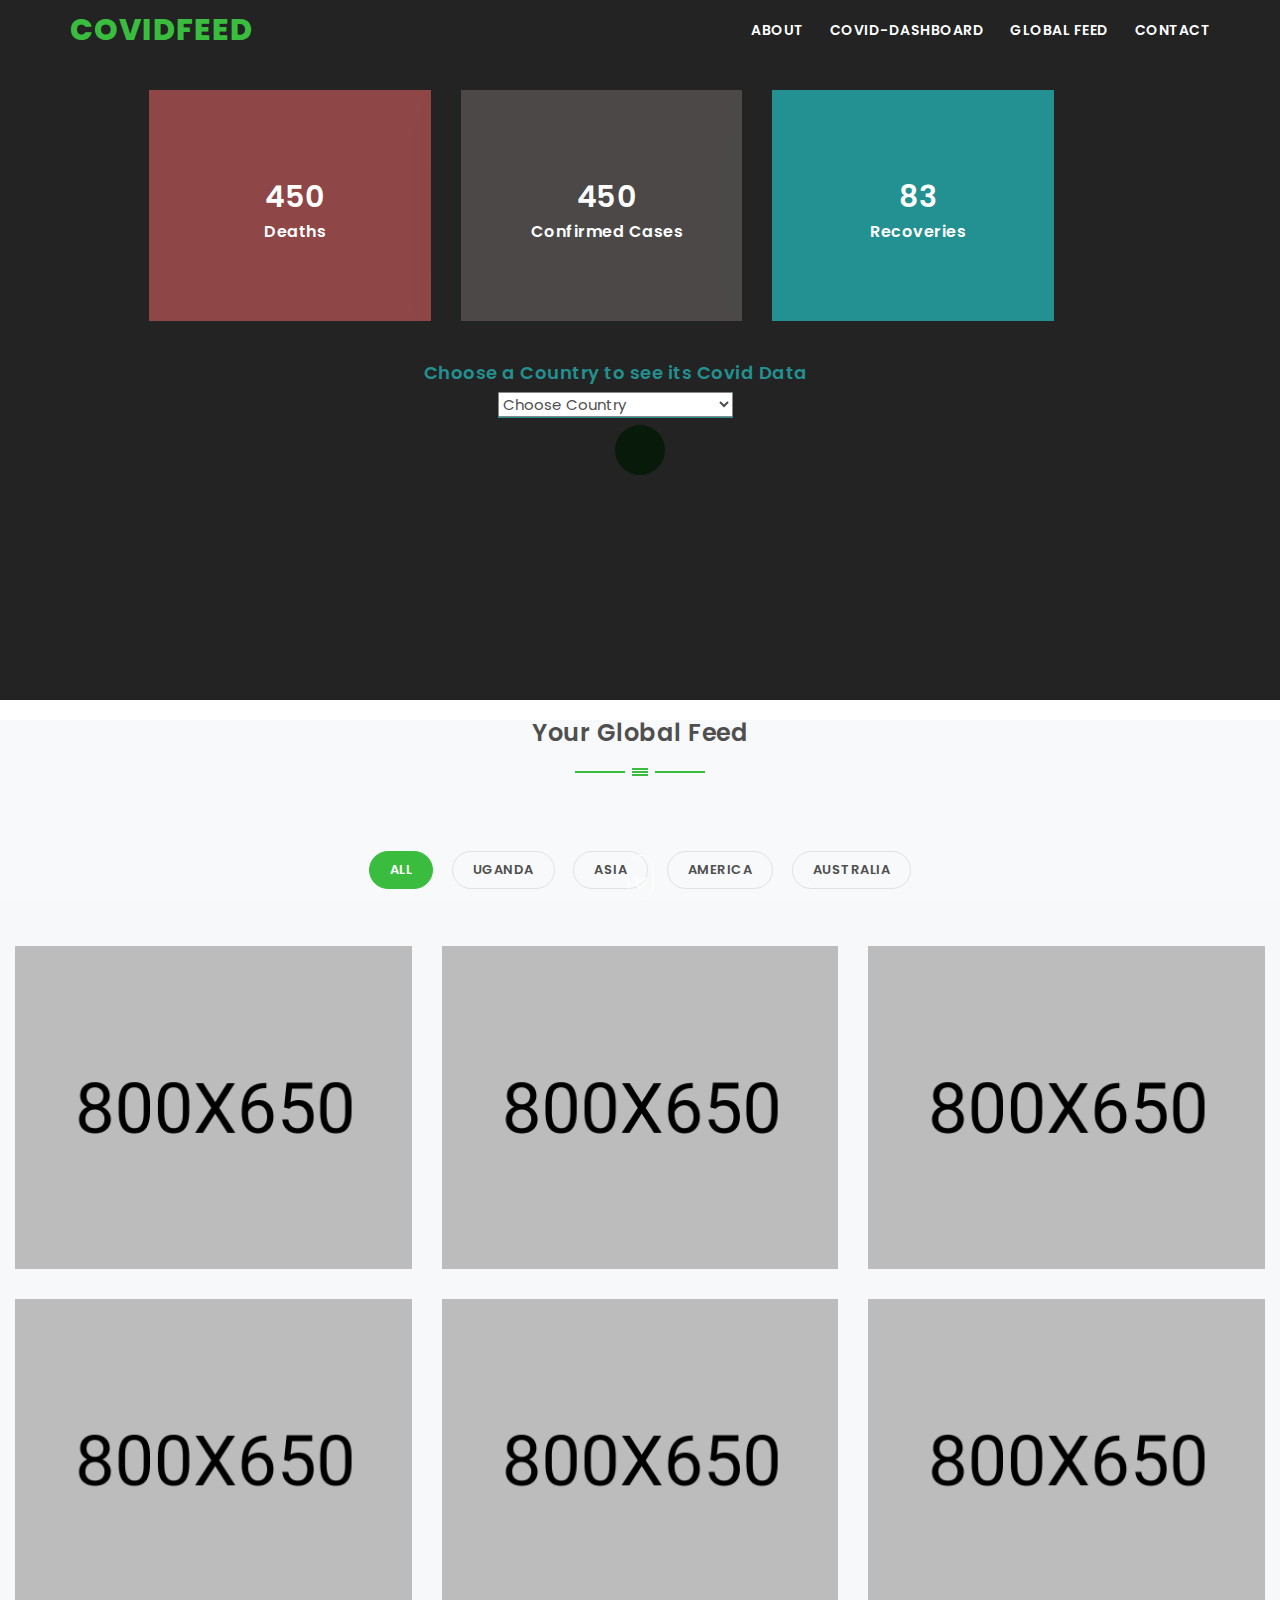
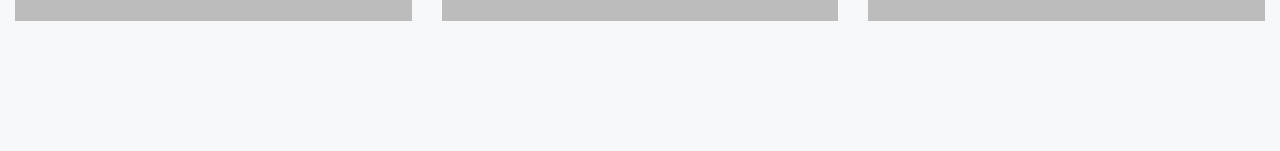
<file: index.html>
<!DOCTYPE html>
<html>
	<head>
		<!-- Meta -->
		<meta charset="utf-8">
		<meta name="viewport" content="width=device-width, initial-scale=1"> 
		<meta name="description" content="Your info on whats happening concerning Covid19">

		<!-- The above 3 meta tags *must* come first in the head; any other head content must come *after* these tags -->
		<!-- SITE TITLE -->
		<title>My Covid19 Feed</title>
		<link href="https://fonts.googleapis.com/css?family=Poppins:300i,400,400i,500,600,700,800" rel="stylesheet">
		<link href="css/bootstrap.min.css" rel="stylesheet"/>
		<link href="fonts/font-awesome.min.css" rel="stylesheet"/>
		<link href="fonts/themify-icons.css" rel="stylesheet"/>
		<link rel="icon" href="images/favicon.jpg"/>
		<link href="css/owl.carousel.min.css" rel="stylesheet"/>
		<link href="css/owl.theme.default.min.css" rel="stylesheet"/>
		<link href="css/lightbox.min.css" rel="stylesheet"/>
		<link href="css/owl.theme.default.min.css" rel="stylesheet"/>
		<link href="css/animate.min.css" rel="stylesheet"/>
		<link href="css/normalize.css" rel="stylesheet"/>
		<link href="css/style.css" rel="stylesheet"/>
		<link href="css/responsive.css" rel="stylesheet"/>

	</head>
	
	<body>
		<!-- START PRELOADER -->
			<div class="preloader">
				<div class="spinner">
					<div class="double-bounce1"></div>
					<div class="double-bounce2"></div>
				</div>
			</div>
		<!-- END PRELOADER -->
		
		<!-- START HEADER -->
			<header class="header_area">
				<!-- START NAVBAR -->
					<div style="height: fit-content; margin-bottom: 10px;" class="main_header navbar navbar-default menu-top" >
						<div class="container">
							<div class="row">
								<div class="col-md-2 col-sm-2 col-xs-4">
									<div class="logo">
										<a href="index.html" class="navbar-brand"><p>CovidFeed</p></a>
										<div class="mobile-nav"></div>
									</div>
								</div>
								
								<div class="col-md-10 col-sm-10 col-xs-8">
									<div class="navbar-header">
										<button type="button" class="navbar-toggle collapsed" data-toggle="collapse" data-target="#navbar" aria-expanded="false" aria-controls="navbar">
											<span class="fa fa-navicon"></span>
										</button>
									</div>
									
									<nav id="navbar" class="navbar-collapse collapse">
										<ul class="nav navbar-nav navbar-right">
											<li><a href="#home">About</a></li>
											<li><a href="#home">Covid-Dashboard</a></li>
											<li><a href="#about_us">Global Feed</a></li>
											<!-- <li><a href="#service">Service</a></li>
											<li><a href="#portfolio">Portfolio</a></li>
											<li><a href="#team">Team</a></li>	
											<li><a href="#pricing_table">Pricing</a></li>
											<li><a href="#blog">Blog</a></li> -->														
											<li><a href="#contact">Contact</a></li>
										</ul>
									</nav> 
								</div>
							</div>
						</div><!--- END CONTAINER -->
					</div> 
				<!-- END NAVBAR -->	
			</header>
		<!-- END HEADER -->
				
		<!-- START HOME -->
			<section id="home" class="welcome-area" style="background-color: black; padding-top: 10vh; align-items: center;">
				 <div class="container" style="background: image('images/back.png');">
					 						 
					<div class="row text-center" style="margin-left: 5vw;">
						<div class="col-md-4 col-sm-6 col-xs-12" style="width: fit-content;" >
							<div class="single-service wow fadeInLeft" style="height: fit-content;  padding: 0%; ">		
								
								<div class="count_overlay" style="background-color: rgb(124, 41, 41);width: 22vw; ">
									<div class="container">
										<div class="counter-content text-center">
											<div class="row">
												<div class="col-md-3 col-sm-6">
													<div class="count">
														<h3><span id= "card1" class="counter">450</span></h3>
														<h5>Deaths</h5>		
													</div>
												</div> <!-- END COL -->
											</div>
										</div>
									</div>
								</div>
							</div>
						</div> <!-- End Col -->
						<div class="col-md-4 col-sm-6 col-xs-12" style="width: fit-content;" >
							<div class="single-service wow fadeInLeft" style="height: fit-content;  padding: 0%; ">		
								
								<div class="count_overlay" style="background-color: rgb(48, 44, 44);width: 22vw; ">
									<div class="container">
										<div class="counter-content text-center">
											<div class="row">
												<div class="col-md-3 col-sm-6">
													<div class="count">
														<h3><span id= "card2" class="counter">450</span></h3>
														<h5>Confirmed Cases</h5>		
													</div>
												</div> <!-- END COL -->
											</div>
										</div>
									</div>
								</div>
							</div>
						</div> <!-- End Col -->					
						<div class="col-md-4 col-sm-6 col-xs-12" style="width: fit-content;" >
							<div class="single-service wow fadeInLeft" style="height: fit-content;  padding: 0%; ">		
								
								<div class="count_overlay" style="background-color: teal;width: 22vw; ">
									<div class="container">
										<div class="counter-content text-center">
											<div class="row">
												<div class="col-md-3 col-sm-6">
													<div class="count">
														<h3><span id= "card3" class="counter">450</span></h3>
														<h5>Recoveries</h5>		
													</div>
												</div> <!-- END COL -->
											</div>
										</div>
									</div>
								</div>
							</div>
						</div> <!-- End Col -->

						<!-- Dropdown -->	
						<div id="dropdown_main">
							<h4 style="color: teal;">Choose a Country to see its Covid Data</h4>	
							<div id="selectdiv">					
								<select id="selectCountry" name="selectCountry">
									<option value="">Choose Country</option>
								</select>
							</div>	
						</div>
					</div>
				</div>	<!-- END CONTAINER -->				
				<div class="go_bottom">
					<a class="mouse" href="#portfolio"><i class="fa fa-angle-double-down"></i></a>
				</div>
			</section>
		<!-- END  HOME DESIGN -->
		
		
		
		<!-- START PORTFOLIO -->
			<section id="portfolio" class="gray_bg section_padding"style="padding-top: 0;>
				<div class="container" style="margin-top: 0;">
					<div class="section_heading text-center wow zoomIn">
						<h3>Your <span>Global Feed</span></h3>					
						<div class="section_heading_border">
							<span></span>
							<span></span>
							<span></span>
						</div>
					</div> <!-- END HEADING -->
					
					<div class="our_port_menu text-center">
						<ul>
							<li class="active" data-filter="*">All</li>
							<li data-filter=".expert">Uganda</li>
							<li data-filter=".consult">Asia</li>
							<li data-filter=".research">America</li>
							<li data-filter=".video">Australia</li>
						</ul>
					</div>		
					
					<div class="grid_item_area">
						<div class="col-md-4 col-sm-6 element-item expert">
							<div class="box">
								<img src="images/portfolio/1.jpg" alt=""/>
								<div class="box-content">
									<h3 class="title">Project Title</h3>									
									<ul class="icon">
										<li><a href="images/portfolio/1.jpg" data-lightbox="images"><i class="fa fa-plus"></i></a></li>										
									</ul>
								</div>
							</div>
						</div> <!-- END COL -->
						<div class="col-md-4 col-sm-6 element-item expert consult">
							<div class="box">
								<img src="images/portfolio/2.jpg" alt=""/>
								<div class="box-content">
									<h3 class="title">Project Title</h3>
									<ul class="icon">
										<li><a href="images/portfolio/2.jpg" data-lightbox="images"><i class="fa fa-plus"></i></a></li>				
									</ul>
								</div>
							</div>
						</div> <!-- END COL -->
						<div class="col-md-4 col-sm-6 element-item research">
							<div class="box">
								<img src="images/portfolio/3.jpg" alt=""/>
								<div class="box-content">
									<h3 class="title">Project Title</h3>
									<ul class="icon">
										<li><a href="images/portfolio/3.jpg" data-lightbox="images"><i class="fa fa-plus"></i></a></li>				
									</ul>
								</div>
							</div>
						</div> <!-- END COL -->
						<div class="col-md-4 col-sm-6 element-item research video">
							<div class="box">
								<img src="images/portfolio/4.jpg" alt=""/>
								<div class="box-content">
									<h3 class="title">Project Title</h3>
									<ul class="icon">
										<li><a href="images/portfolio/4.jpg" data-lightbox="images"><i class="fa fa-plus"></i></a></li>				
									</ul>
								</div>
							</div>
						</div> <!-- END COL -->
						<div class="col-md-4 col-sm-6 element-item expert research">
							<div class="box">
								<img src="images/portfolio/5.jpg" alt=""/>
								<div class="box-content">
									<h3 class="title">Project Title</h3>
									<ul class="icon">
										<li><a href="images/portfolio/5.jpg" data-lightbox="images"><i class="fa fa-plus"></i></a></li>					
									</ul>
								</div>
							</div>
						</div> <!-- END COL -->
						<div class="col-md-4 col-sm-6 element-item expert research video">
							<div class="box">
								<img src="images/portfolio/6.jpg" alt=""/>
								<div class="box-content">
									<h3 class="title">Project Title</h3>
									<ul class="icon">
										<li><a href="images/portfolio/6.jpg" data-lightbox="images"><i class="fa fa-plus"></i></a></li>				
									</ul>
								</div>
							</div>
						</div> <!-- END COL -->						
					</div>
				</div> <!-- END CONTAINER -->
			</section>
		<!-- END PORTFOLIO -->
		
		<!-- Latest jQuery -->
			<script src="js/jquery.js"></script>
		<!-- Latest compiled and minified Bootstrap -->
			<script src="js/bootstrap.min.js"></script>
		<!-- Latest compiled and easing -->	
			<script src="js/jquery.easing.1.3.min.js"></script>		
		<!-- Latest Modernizr -->	
			<script src="js/modernizr-2.8.3.min.js"></script>
		<!-- Latest Modernizr -->	
			<script src="js/jquery.stellar.min.js"></script>
		<!-- Isotope min js -->
			<script src="js/isotope.pkgd.min.js"></script>
		<!-- Owl-carousel min js  -->
			<script src="js/owl.carousel.min.js"></script>
		<!-- Lightbox min js  -->
			<script src="js/lightbox.min.js"></script>
		<!-- Jquery inview js -->
			<script src="js/jquery.inview.min.js"></script>
		<!-- scrolltopcontrol js -->
			<script src="js/scrolltopcontrol.js"></script>
		<!-- WOW - Reveal Animations When You Scroll -->
			<script src="js/wow.min.js"></script>
		<!-- Main js -->
			<script src="js/main.js"></script>
		<!-- Country dropdown js -->	
			<script src="js/countrymenu.js"></script>
			<script src="js/papaparse.min.js"></script>


    </body>
	
</html>
</file>
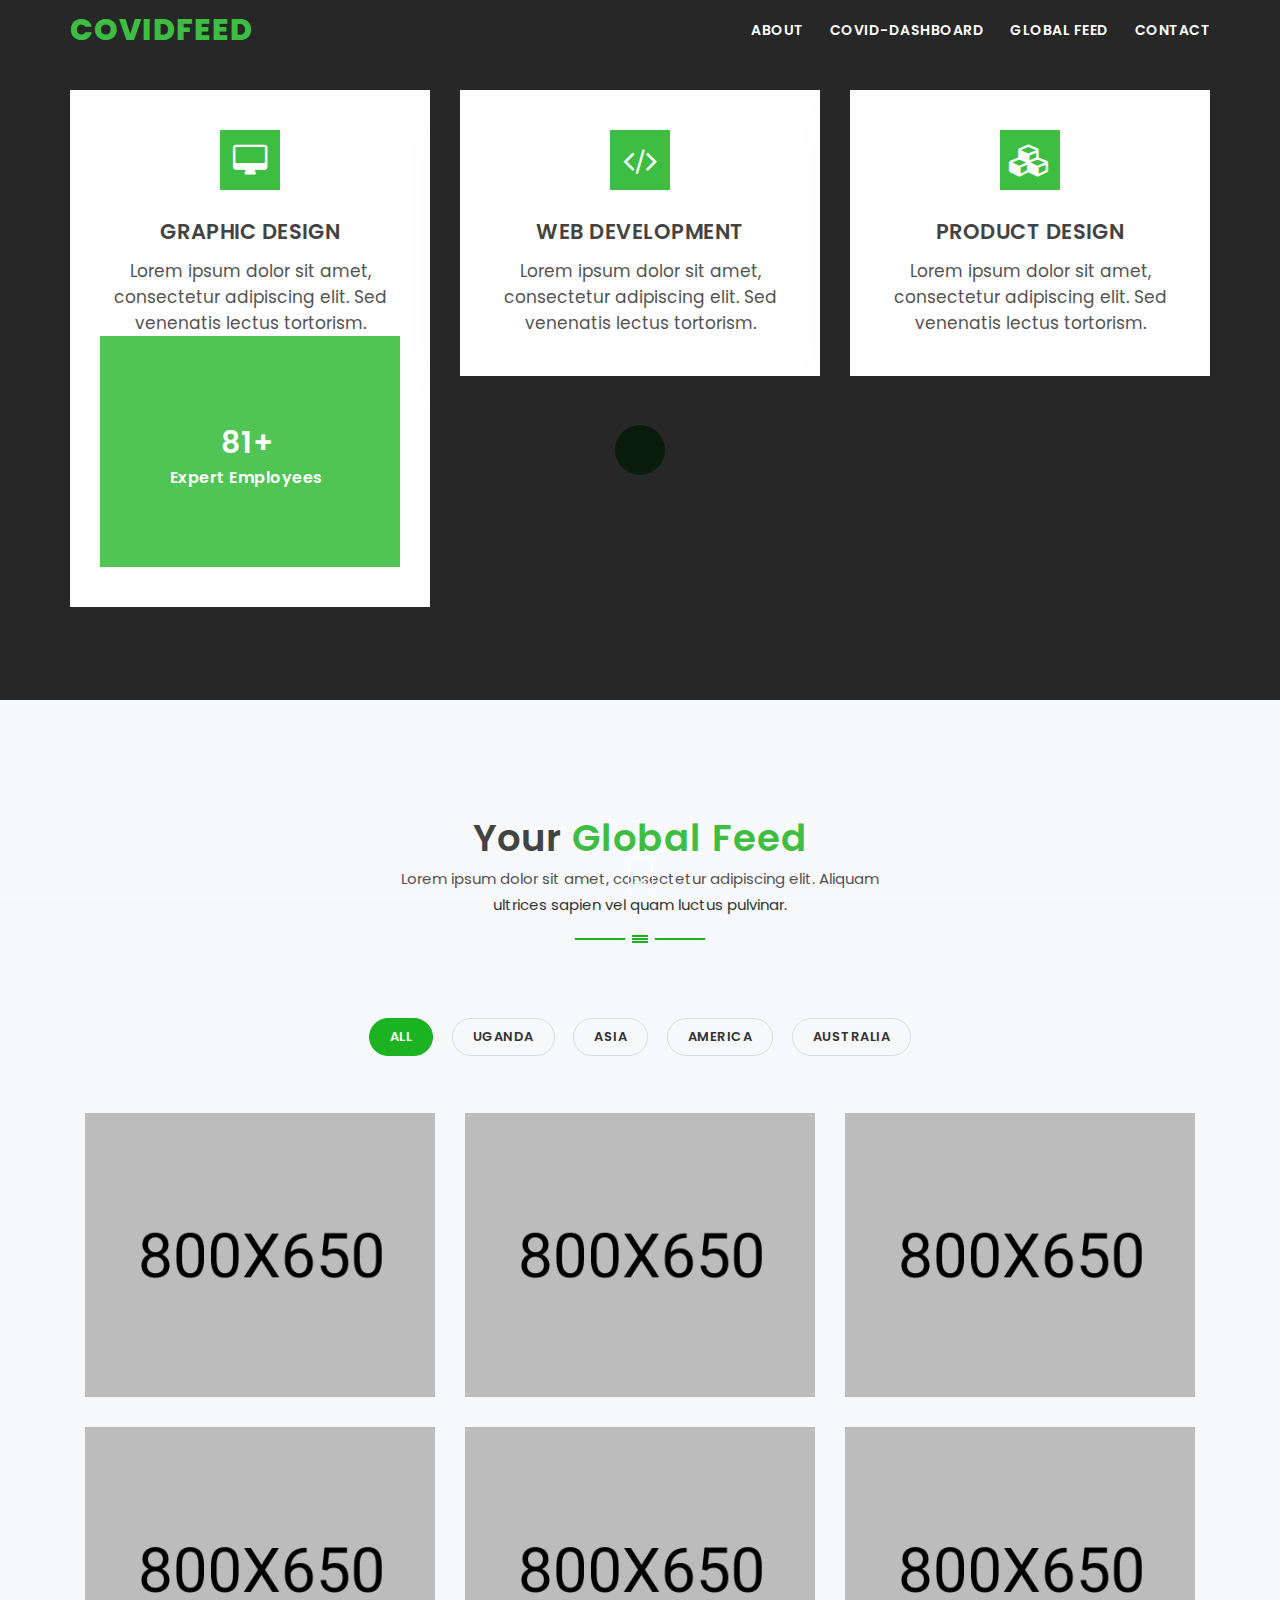
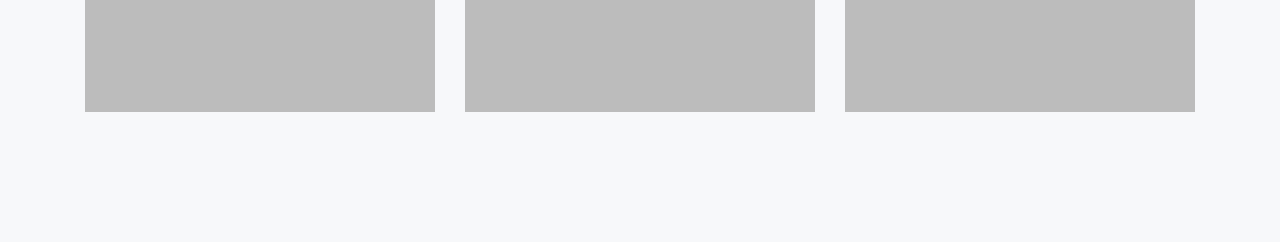
<file: feedfiles/index.html>
<!DOCTYPE html>
<html>
	<head>
		<!-- Meta -->
		<meta charset="utf-8">
		<meta name="viewport" content="width=device-width, initial-scale=1"> 
		<meta name="description" content="Your info on whats happening concerning Covid19">

		<!-- The above 3 meta tags *must* come first in the head; any other head content must come *after* these tags -->
		<!-- SITE TITLE -->
		<title>My Covid19 Feed</title>
		<link href="https://fonts.googleapis.com/css?family=Poppins:300i,400,400i,500,600,700,800" rel="stylesheet">
		<link href="css/bootstrap.min.css" rel="stylesheet"/>
		<link href="fonts/font-awesome.min.css" rel="stylesheet"/>
		<link href="fonts/themify-icons.css" rel="stylesheet"/>
		<link rel="icon" href="images/favicon.jpg"/>
		<link href="css/owl.carousel.min.css" rel="stylesheet"/>
		<link href="css/owl.theme.default.min.css" rel="stylesheet"/>
		<link href="css/lightbox.min.css" rel="stylesheet"/>
		<link href="css/owl.theme.default.min.css" rel="stylesheet"/>
		<link href="css/animate.min.css" rel="stylesheet"/>
		<link href="css/normalize.css" rel="stylesheet"/>
		<link href="css/style.css" rel="stylesheet"/>
		<link href="css/responsive.css" rel="stylesheet"/>

	</head>
	
	<body>
		<!-- START PRELOADER -->
			<div class="preloader">
				<div class="spinner">
					<div class="double-bounce1"></div>
					<div class="double-bounce2"></div>
				</div>
			</div>
		<!-- END PRELOADER -->
		
		<!-- START HEADER -->
			<header class="header_area">
				<!-- START NAVBAR -->
					<div style="height: fit-content; margin-bottom: 10px;" class="main_header navbar navbar-default menu-top" >
						<div class="container">
							<div class="row">
								<div class="col-md-2 col-sm-2 col-xs-4">
									<div class="logo">
										<a href="index.html" class="navbar-brand"><p>CovidFeed</p></a>
										<div class="mobile-nav"></div>
									</div>
								</div>
								
								<div class="col-md-10 col-sm-10 col-xs-8">
									<div class="navbar-header">
										<button type="button" class="navbar-toggle collapsed" data-toggle="collapse" data-target="#navbar" aria-expanded="false" aria-controls="navbar">
											<span class="fa fa-navicon"></span>
										</button>
									</div>
									
									<nav id="navbar" class="navbar-collapse collapse">
										<ul class="nav navbar-nav navbar-right">
											<li><a href="#home">About</a></li>
											<li><a href="#home">Covid-Dashboard</a></li>
											<li><a href="#about_us">Global Feed</a></li>
											<!-- <li><a href="#service">Service</a></li>
											<li><a href="#portfolio">Portfolio</a></li>
											<li><a href="#team">Team</a></li>	
											<li><a href="#pricing_table">Pricing</a></li>
											<li><a href="#blog">Blog</a></li> -->														
											<li><a href="#contact">Contact</a></li>
										</ul>
									</nav> 
								</div>
							</div>
						</div><!--- END CONTAINER -->
					</div> 
				<!-- END NAVBAR -->	
			</header>
		<!-- END HEADER -->
		
		<!-- START HOME -->
			<section id="home" class="welcome-area" style="background-color: black; padding-top: 10vh;">
				 <div class="container" style="background-color: black;">						 
					<div class="row text-center"style="align-self: center;">
						<div class="col-md-4 col-sm-6 col-xs-12">
							<div class="single-service wow fadeInLeft">
								<i class="fa fa-desktop"></i>
								<h4>Graphic Design</h4>
								<P>Lorem ipsum dolor sit amet, consectetur adipiscing elit. Sed venenatis lectus tortorism.</P>
								<div class="count_overlay">
									<div class="container">
										<div class="counter-content text-center">
											<div class="row">
												<div class="col-md-3 col-sm-6">
													<div class="count">
														<h3><span class="counter">450</span>+</h3>
														<h5>Expert Employees</h5>		
													</div>
												</div> <!-- END COL -->
											</div>
										</div>
									</div>
								</div>
							</div>
						</div> <!-- End Col -->
						<div class="col-md-4 col-sm-6 col-xs-12">
							<div class="single-service wow fadeInDown">
								<i class="fa fa-code"></i>
								<h4>Web Development</h4>
								<P>Lorem ipsum dolor sit amet, consectetur adipiscing elit. Sed venenatis lectus tortorism.</P>
							</div>
						</div> <!-- End Col -->						
						<div class="col-md-4 col-sm-6 col-xs-12">
							<div class="single-service wow fadeInRight">
								<i class="fa fa-cubes"></i>
								<h4>Product Design</h4>
								<P>Lorem ipsum dolor sit amet, consectetur adipiscing elit. Sed venenatis lectus tortorism.</P>
							</div>
						</div> <!-- End Col -->
						
					</div>
				</div>	<!-- END CONTAINER -->				
				<div class="go_bottom">
					<a class="mouse" href="#portfolio"><i class="fa fa-angle-double-down"></i></a>
				</div>
			</section>
		<!-- END  HOME DESIGN -->
		
		
		
		<!-- START PORTFOLIO -->
			<section id="portfolio" class="gray_bg section_padding">
				<div class="container">
					<div class="section_heading text-center wow zoomIn">
						<h2>Your <span>Global Feed</span></h2>
						<p>Lorem ipsum dolor sit amet, consectetur adipiscing elit. Aliquam<br/> ultrices sapien vel quam luctus pulvinar.</p>	
					
						<div class="section_heading_border">
							<span></span>
							<span></span>
							<span></span>
						</div>
					</div> <!-- END HEADING -->
					
					<div class="our_port_menu text-center">
						<ul>
							<li class="active" data-filter="*">All</li>
							<li data-filter=".expert">Uganda</li>
							<li data-filter=".consult">Asia</li>
							<li data-filter=".research">America</li>
							<li data-filter=".video">Australia</li>
						</ul>
					</div>		
					
					<div class="grid_item_area">
						<div class="col-md-4 col-sm-6 element-item expert">
							<div class="box">
								<img src="images/portfolio/1.jpg" alt=""/>
								<div class="box-content">
									<h3 class="title">Project Title</h3>									
									<ul class="icon">
										<li><a href="images/portfolio/1.jpg" data-lightbox="images"><i class="fa fa-plus"></i></a></li>										
									</ul>
								</div>
							</div>
						</div> <!-- END COL -->
						<div class="col-md-4 col-sm-6 element-item expert consult">
							<div class="box">
								<img src="images/portfolio/2.jpg" alt=""/>
								<div class="box-content">
									<h3 class="title">Project Title</h3>
									<ul class="icon">
										<li><a href="images/portfolio/2.jpg" data-lightbox="images"><i class="fa fa-plus"></i></a></li>				
									</ul>
								</div>
							</div>
						</div> <!-- END COL -->
						<div class="col-md-4 col-sm-6 element-item research">
							<div class="box">
								<img src="images/portfolio/3.jpg" alt=""/>
								<div class="box-content">
									<h3 class="title">Project Title</h3>
									<ul class="icon">
										<li><a href="images/portfolio/3.jpg" data-lightbox="images"><i class="fa fa-plus"></i></a></li>				
									</ul>
								</div>
							</div>
						</div> <!-- END COL -->
						<div class="col-md-4 col-sm-6 element-item research video">
							<div class="box">
								<img src="images/portfolio/4.jpg" alt=""/>
								<div class="box-content">
									<h3 class="title">Project Title</h3>
									<ul class="icon">
										<li><a href="images/portfolio/4.jpg" data-lightbox="images"><i class="fa fa-plus"></i></a></li>				
									</ul>
								</div>
							</div>
						</div> <!-- END COL -->
						<div class="col-md-4 col-sm-6 element-item expert research">
							<div class="box">
								<img src="images/portfolio/5.jpg" alt=""/>
								<div class="box-content">
									<h3 class="title">Project Title</h3>
									<ul class="icon">
										<li><a href="images/portfolio/5.jpg" data-lightbox="images"><i class="fa fa-plus"></i></a></li>					
									</ul>
								</div>
							</div>
						</div> <!-- END COL -->
						<div class="col-md-4 col-sm-6 element-item expert research video">
							<div class="box">
								<img src="images/portfolio/6.jpg" alt=""/>
								<div class="box-content">
									<h3 class="title">Project Title</h3>
									<ul class="icon">
										<li><a href="images/portfolio/6.jpg" data-lightbox="images"><i class="fa fa-plus"></i></a></li>				
									</ul>
								</div>
							</div>
						</div> <!-- END COL -->						
					</div>
				</div> <!-- END CONTAINER -->
			</section>
		<!-- END PORTFOLIO -->
		
		<!-- Latest jQuery -->
			<script src="js/jquery.js"></script>
		<!-- Latest compiled and minified Bootstrap -->
			<script src="js/bootstrap.min.js"></script>
		<!-- Latest compiled and easing -->	
			<script src="js/jquery.easing.1.3.min.js"></script>		
		<!-- Latest Modernizr -->	
			<script src="js/modernizr-2.8.3.min.js"></script>
		<!-- Latest Modernizr -->	
			<script src="js/jquery.stellar.min.js"></script>
		<!-- Isotope min js -->
			<script src="js/isotope.pkgd.min.js"></script>
		<!-- Owl-carousel min js  -->
			<script src="js/owl.carousel.min.js"></script>
		<!-- Lightbox min js  -->
			<script src="js/lightbox.min.js"></script>
		<!-- Jquery inview js -->
			<script src="js/jquery.inview.min.js"></script>
		<!-- scrolltopcontrol js -->
			<script src="js/scrolltopcontrol.js"></script>
		<!-- WOW - Reveal Animations When You Scroll -->
			<script src="js/wow.min.js"></script>
		<!-- Main js -->
			<script src="js/main.js"></script>

    </body>
</html>
</file>
<file: fonts/themify-icons.css>
@font-face {
	font-family: 'themify';
	src:url('themify.eot?-fvbane');
	src:url('themify.eot?#iefix-fvbane') format('embedded-opentype'),
		url('themify.woff?-fvbane') format('woff'),
		url('themify.ttf?-fvbane') format('truetype'),
		url('themify.svg?-fvbane#themify') format('svg');
	font-weight: normal;
	font-style: normal;
}

[class^="ti-"], [class*=" ti-"] {
	font-family: 'themify';
	speak: none;
	font-style: normal;
	font-weight: normal;
	font-variant: normal;
	text-transform: none;
	line-height: 1;

	/* Better Font Rendering =========== */
	-webkit-font-smoothing: antialiased;
	-moz-osx-font-smoothing: grayscale;
}

.ti-wand:before {
	content: "\e600";
}
.ti-volume:before {
	content: "\e601";
}
.ti-user:before {
	content: "\e602";
}
.ti-unlock:before {
	content: "\e603";
}
.ti-unlink:before {
	content: "\e604";
}
.ti-trash:before {
	content: "\e605";
}
.ti-thought:before {
	content: "\e606";
}
.ti-target:before {
	content: "\e607";
}
.ti-tag:before {
	content: "\e608";
}
.ti-tablet:before {
	content: "\e609";
}
.ti-star:before {
	content: "\e60a";
}
.ti-spray:before {
	content: "\e60b";
}
.ti-signal:before {
	content: "\e60c";
}
.ti-shopping-cart:before {
	content: "\e60d";
}
.ti-shopping-cart-full:before {
	content: "\e60e";
}
.ti-settings:before {
	content: "\e60f";
}
.ti-search:before {
	content: "\e610";
}
.ti-zoom-in:before {
	content: "\e611";
}
.ti-zoom-out:before {
	content: "\e612";
}
.ti-cut:before {
	content: "\e613";
}
.ti-ruler:before {
	content: "\e614";
}
.ti-ruler-pencil:before {
	content: "\e615";
}
.ti-ruler-alt:before {
	content: "\e616";
}
.ti-bookmark:before {
	content: "\e617";
}
.ti-bookmark-alt:before {
	content: "\e618";
}
.ti-reload:before {
	content: "\e619";
}
.ti-plus:before {
	content: "\e61a";
}
.ti-pin:before {
	content: "\e61b";
}
.ti-pencil:before {
	content: "\e61c";
}
.ti-pencil-alt:before {
	content: "\e61d";
}
.ti-paint-roller:before {
	content: "\e61e";
}
.ti-paint-bucket:before {
	content: "\e61f";
}
.ti-na:before {
	content: "\e620";
}
.ti-mobile:before {
	content: "\e621";
}
.ti-minus:before {
	content: "\e622";
}
.ti-medall:before {
	content: "\e623";
}
.ti-medall-alt:before {
	content: "\e624";
}
.ti-marker:before {
	content: "\e625";
}
.ti-marker-alt:before {
	content: "\e626";
}
.ti-arrow-up:before {
	content: "\e627";
}
.ti-arrow-right:before {
	content: "\e628";
}
.ti-arrow-left:before {
	content: "\e629";
}
.ti-arrow-down:before {
	content: "\e62a";
}
.ti-lock:before {
	content: "\e62b";
}
.ti-location-arrow:before {
	content: "\e62c";
}
.ti-link:before {
	content: "\e62d";
}
.ti-layout:before {
	content: "\e62e";
}
.ti-layers:before {
	content: "\e62f";
}
.ti-layers-alt:before {
	content: "\e630";
}
.ti-key:before {
	content: "\e631";
}
.ti-import:before {
	content: "\e632";
}
.ti-image:before {
	content: "\e633";
}
.ti-heart:before {
	content: "\e634";
}
.ti-heart-broken:before {
	content: "\e635";
}
.ti-hand-stop:before {
	content: "\e636";
}
.ti-hand-open:before {
	content: "\e637";
}
.ti-hand-drag:before {
	content: "\e638";
}
.ti-folder:before {
	content: "\e639";
}
.ti-flag:before {
	content: "\e63a";
}
.ti-flag-alt:before {
	content: "\e63b";
}
.ti-flag-alt-2:before {
	content: "\e63c";
}
.ti-eye:before {
	content: "\e63d";
}
.ti-export:before {
	content: "\e63e";
}
.ti-exchange-vertical:before {
	content: "\e63f";
}
.ti-desktop:before {
	content: "\e640";
}
.ti-cup:before {
	content: "\e641";
}
.ti-crown:before {
	content: "\e642";
}
.ti-comments:before {
	content: "\e643";
}
.ti-comment:before {
	content: "\e644";
}
.ti-comment-alt:before {
	content: "\e645";
}
.ti-close:before {
	content: "\e646";
}
.ti-clip:before {
	content: "\e647";
}
.ti-angle-up:before {
	content: "\e648";
}
.ti-angle-right:before {
	content: "\e649";
}
.ti-angle-left:before {
	content: "\e64a";
}
.ti-angle-down:before {
	content: "\e64b";
}
.ti-check:before {
	content: "\e64c";
}
.ti-check-box:before {
	content: "\e64d";
}
.ti-camera:before {
	content: "\e64e";
}
.ti-announcement:before {
	content: "\e64f";
}
.ti-brush:before {
	content: "\e650";
}
.ti-briefcase:before {
	content: "\e651";
}
.ti-bolt:before {
	content: "\e652";
}
.ti-bolt-alt:before {
	content: "\e653";
}
.ti-blackboard:before {
	content: "\e654";
}
.ti-bag:before {
	content: "\e655";
}
.ti-move:before {
	content: "\e656";
}
.ti-arrows-vertical:before {
	content: "\e657";
}
.ti-arrows-horizontal:before {
	content: "\e658";
}
.ti-fullscreen:before {
	content: "\e659";
}
.ti-arrow-top-right:before {
	content: "\e65a";
}
.ti-arrow-top-left:before {
	content: "\e65b";
}
.ti-arrow-circle-up:before {
	content: "\e65c";
}
.ti-arrow-circle-right:before {
	content: "\e65d";
}
.ti-arrow-circle-left:before {
	content: "\e65e";
}
.ti-arrow-circle-down:before {
	content: "\e65f";
}
.ti-angle-double-up:before {
	content: "\e660";
}
.ti-angle-double-right:before {
	content: "\e661";
}
.ti-angle-double-left:before {
	content: "\e662";
}
.ti-angle-double-down:before {
	content: "\e663";
}
.ti-zip:before {
	content: "\e664";
}
.ti-world:before {
	content: "\e665";
}
.ti-wheelchair:before {
	content: "\e666";
}
.ti-view-list:before {
	content: "\e667";
}
.ti-view-list-alt:before {
	content: "\e668";
}
.ti-view-grid:before {
	content: "\e669";
}
.ti-uppercase:before {
	content: "\e66a";
}
.ti-upload:before {
	content: "\e66b";
}
.ti-underline:before {
	content: "\e66c";
}
.ti-truck:before {
	content: "\e66d";
}
.ti-timer:before {
	content: "\e66e";
}
.ti-ticket:before {
	content: "\e66f";
}
.ti-thumb-up:before {
	content: "\e670";
}
.ti-thumb-down:before {
	content: "\e671";
}
.ti-text:before {
	content: "\e672";
}
.ti-stats-up:before {
	content: "\e673";
}
.ti-stats-down:before {
	content: "\e674";
}
.ti-split-v:before {
	content: "\e675";
}
.ti-split-h:before {
	content: "\e676";
}
.ti-smallcap:before {
	content: "\e677";
}
.ti-shine:before {
	content: "\e678";
}
.ti-shift-right:before {
	content: "\e679";
}
.ti-shift-left:before {
	content: "\e67a";
}
.ti-shield:before {
	content: "\e67b";
}
.ti-notepad:before {
	content: "\e67c";
}
.ti-server:before {
	content: "\e67d";
}
.ti-quote-right:before {
	content: "\e67e";
}
.ti-quote-left:before {
	content: "\e67f";
}
.ti-pulse:before {
	content: "\e680";
}
.ti-printer:before {
	content: "\e681";
}
.ti-power-off:before {
	content: "\e682";
}
.ti-plug:before {
	content: "\e683";
}
.ti-pie-chart:before {
	content: "\e684";
}
.ti-paragraph:before {
	content: "\e685";
}
.ti-panel:before {
	content: "\e686";
}
.ti-package:before {
	content: "\e687";
}
.ti-music:before {
	content: "\e688";
}
.ti-music-alt:before {
	content: "\e689";
}
.ti-mouse:before {
	content: "\e68a";
}
.ti-mouse-alt:before {
	content: "\e68b";
}
.ti-money:before {
	content: "\e68c";
}
.ti-microphone:before {
	content: "\e68d";
}
.ti-menu:before {
	content: "\e68e";
}
.ti-menu-alt:before {
	content: "\e68f";
}
.ti-map:before {
	content: "\e690";
}
.ti-map-alt:before {
	content: "\e691";
}
.ti-loop:before {
	content: "\e692";
}
.ti-location-pin:before {
	content: "\e693";
}
.ti-list:before {
	content: "\e694";
}
.ti-light-bulb:before {
	content: "\e695";
}
.ti-Italic:before {
	content: "\e696";
}
.ti-info:before {
	content: "\e697";
}
.ti-infinite:before {
	content: "\e698";
}
.ti-id-badge:before {
	content: "\e699";
}
.ti-hummer:before {
	content: "\e69a";
}
.ti-home:before {
	content: "\e69b";
}
.ti-help:before {
	content: "\e69c";
}
.ti-headphone:before {
	content: "\e69d";
}
.ti-harddrives:before {
	content: "\e69e";
}
.ti-harddrive:before {
	content: "\e69f";
}
.ti-gift:before {
	content: "\e6a0";
}
.ti-game:before {
	content: "\e6a1";
}
.ti-filter:before {
	content: "\e6a2";
}
.ti-files:before {
	content: "\e6a3";
}
.ti-file:before {
	content: "\e6a4";
}
.ti-eraser:before {
	content: "\e6a5";
}
.ti-envelope:before {
	content: "\e6a6";
}
.ti-download:before {
	content: "\e6a7";
}
.ti-direction:before {
	content: "\e6a8";
}
.ti-direction-alt:before {
	content: "\e6a9";
}
.ti-dashboard:before {
	content: "\e6aa";
}
.ti-control-stop:before {
	content: "\e6ab";
}
.ti-control-shuffle:before {
	content: "\e6ac";
}
.ti-control-play:before {
	content: "\e6ad";
}
.ti-control-pause:before {
	content: "\e6ae";
}
.ti-control-forward:before {
	content: "\e6af";
}
.ti-control-backward:before {
	content: "\e6b0";
}
.ti-cloud:before {
	content: "\e6b1";
}
.ti-cloud-up:before {
	content: "\e6b2";
}
.ti-cloud-down:before {
	content: "\e6b3";
}
.ti-clipboard:before {
	content: "\e6b4";
}
.ti-car:before {
	content: "\e6b5";
}
.ti-calendar:before {
	content: "\e6b6";
}
.ti-book:before {
	content: "\e6b7";
}
.ti-bell:before {
	content: "\e6b8";
}
.ti-basketball:before {
	content: "\e6b9";
}
.ti-bar-chart:before {
	content: "\e6ba";
}
.ti-bar-chart-alt:before {
	content: "\e6bb";
}
.ti-back-right:before {
	content: "\e6bc";
}
.ti-back-left:before {
	content: "\e6bd";
}
.ti-arrows-corner:before {
	content: "\e6be";
}
.ti-archive:before {
	content: "\e6bf";
}
.ti-anchor:before {
	content: "\e6c0";
}
.ti-align-right:before {
	content: "\e6c1";
}
.ti-align-left:before {
	content: "\e6c2";
}
.ti-align-justify:before {
	content: "\e6c3";
}
.ti-align-center:before {
	content: "\e6c4";
}
.ti-alert:before {
	content: "\e6c5";
}
.ti-alarm-clock:before {
	content: "\e6c6";
}
.ti-agenda:before {
	content: "\e6c7";
}
.ti-write:before {
	content: "\e6c8";
}
.ti-window:before {
	content: "\e6c9";
}
.ti-widgetized:before {
	content: "\e6ca";
}
.ti-widget:before {
	content: "\e6cb";
}
.ti-widget-alt:before {
	content: "\e6cc";
}
.ti-wallet:before {
	content: "\e6cd";
}
.ti-video-clapper:before {
	content: "\e6ce";
}
.ti-video-camera:before {
	content: "\e6cf";
}
.ti-vector:before {
	content: "\e6d0";
}
.ti-themify-logo:before {
	content: "\e6d1";
}
.ti-themify-favicon:before {
	content: "\e6d2";
}
.ti-themify-favicon-alt:before {
	content: "\e6d3";
}
.ti-support:before {
	content: "\e6d4";
}
.ti-stamp:before {
	content: "\e6d5";
}
.ti-split-v-alt:before {
	content: "\e6d6";
}
.ti-slice:before {
	content: "\e6d7";
}
.ti-shortcode:before {
	content: "\e6d8";
}
.ti-shift-right-alt:before {
	content: "\e6d9";
}
.ti-shift-left-alt:before {
	content: "\e6da";
}
.ti-ruler-alt-2:before {
	content: "\e6db";
}
.ti-receipt:before {
	content: "\e6dc";
}
.ti-pin2:before {
	content: "\e6dd";
}
.ti-pin-alt:before {
	content: "\e6de";
}
.ti-pencil-alt2:before {
	content: "\e6df";
}
.ti-palette:before {
	content: "\e6e0";
}
.ti-more:before {
	content: "\e6e1";
}
.ti-more-alt:before {
	content: "\e6e2";
}
.ti-microphone-alt:before {
	content: "\e6e3";
}
.ti-magnet:before {
	content: "\e6e4";
}
.ti-line-double:before {
	content: "\e6e5";
}
.ti-line-dotted:before {
	content: "\e6e6";
}
.ti-line-dashed:before {
	content: "\e6e7";
}
.ti-layout-width-full:before {
	content: "\e6e8";
}
.ti-layout-width-default:before {
	content: "\e6e9";
}
.ti-layout-width-default-alt:before {
	content: "\e6ea";
}
.ti-layout-tab:before {
	content: "\e6eb";
}
.ti-layout-tab-window:before {
	content: "\e6ec";
}
.ti-layout-tab-v:before {
	content: "\e6ed";
}
.ti-layout-tab-min:before {
	content: "\e6ee";
}
.ti-layout-slider:before {
	content: "\e6ef";
}
.ti-layout-slider-alt:before {
	content: "\e6f0";
}
.ti-layout-sidebar-right:before {
	content: "\e6f1";
}
.ti-layout-sidebar-none:before {
	content: "\e6f2";
}
.ti-layout-sidebar-left:before {
	content: "\e6f3";
}
.ti-layout-placeholder:before {
	content: "\e6f4";
}
.ti-layout-menu:before {
	content: "\e6f5";
}
.ti-layout-menu-v:before {
	content: "\e6f6";
}
.ti-layout-menu-separated:before {
	content: "\e6f7";
}
.ti-layout-menu-full:before {
	content: "\e6f8";
}
.ti-layout-media-right-alt:before {
	content: "\e6f9";
}
.ti-layout-media-right:before {
	content: "\e6fa";
}
.ti-layout-media-overlay:before {
	content: "\e6fb";
}
.ti-layout-media-overlay-alt:before {
	content: "\e6fc";
}
.ti-layout-media-overlay-alt-2:before {
	content: "\e6fd";
}
.ti-layout-media-left-alt:before {
	content: "\e6fe";
}
.ti-layout-media-left:before {
	content: "\e6ff";
}
.ti-layout-media-center-alt:before {
	content: "\e700";
}
.ti-layout-media-center:before {
	content: "\e701";
}
.ti-layout-list-thumb:before {
	content: "\e702";
}
.ti-layout-list-thumb-alt:before {
	content: "\e703";
}
.ti-layout-list-post:before {
	content: "\e704";
}
.ti-layout-list-large-image:before {
	content: "\e705";
}
.ti-layout-line-solid:before {
	content: "\e706";
}
.ti-layout-grid4:before {
	content: "\e707";
}
.ti-layout-grid3:before {
	content: "\e708";
}
.ti-layout-grid2:before {
	content: "\e709";
}
.ti-layout-grid2-thumb:before {
	content: "\e70a";
}
.ti-layout-cta-right:before {
	content: "\e70b";
}
.ti-layout-cta-left:before {
	content: "\e70c";
}
.ti-layout-cta-center:before {
	content: "\e70d";
}
.ti-layout-cta-btn-right:before {
	content: "\e70e";
}
.ti-layout-cta-btn-left:before {
	content: "\e70f";
}
.ti-layout-column4:before {
	content: "\e710";
}
.ti-layout-column3:before {
	content: "\e711";
}
.ti-layout-column2:before {
	content: "\e712";
}
.ti-layout-accordion-separated:before {
	content: "\e713";
}
.ti-layout-accordion-merged:before {
	content: "\e714";
}
.ti-layout-accordion-list:before {
	content: "\e715";
}
.ti-ink-pen:before {
	content: "\e716";
}
.ti-info-alt:before {
	content: "\e717";
}
.ti-help-alt:before {
	content: "\e718";
}
.ti-headphone-alt:before {
	content: "\e719";
}
.ti-hand-point-up:before {
	content: "\e71a";
}
.ti-hand-point-right:before {
	content: "\e71b";
}
.ti-hand-point-left:before {
	content: "\e71c";
}
.ti-hand-point-down:before {
	content: "\e71d";
}
.ti-gallery:before {
	content: "\e71e";
}
.ti-face-smile:before {
	content: "\e71f";
}
.ti-face-sad:before {
	content: "\e720";
}
.ti-credit-card:before {
	content: "\e721";
}
.ti-control-skip-forward:before {
	content: "\e722";
}
.ti-control-skip-backward:before {
	content: "\e723";
}
.ti-control-record:before {
	content: "\e724";
}
.ti-control-eject:before {
	content: "\e725";
}
.ti-comments-smiley:before {
	content: "\e726";
}
.ti-brush-alt:before {
	content: "\e727";
}
.ti-youtube:before {
	content: "\e728";
}
.ti-vimeo:before {
	content: "\e729";
}
.ti-twitter:before {
	content: "\e72a";
}
.ti-time:before {
	content: "\e72b";
}
.ti-tumblr:before {
	content: "\e72c";
}
.ti-skype:before {
	content: "\e72d";
}
.ti-share:before {
	content: "\e72e";
}
.ti-share-alt:before {
	content: "\e72f";
}
.ti-rocket:before {
	content: "\e730";
}
.ti-pinterest:before {
	content: "\e731";
}
.ti-new-window:before {
	content: "\e732";
}
.ti-microsoft:before {
	content: "\e733";
}
.ti-list-ol:before {
	content: "\e734";
}
.ti-linkedin:before {
	content: "\e735";
}
.ti-layout-sidebar-2:before {
	content: "\e736";
}
.ti-layout-grid4-alt:before {
	content: "\e737";
}
.ti-layout-grid3-alt:before {
	content: "\e738";
}
.ti-layout-grid2-alt:before {
	content: "\e739";
}
.ti-layout-column4-alt:before {
	content: "\e73a";
}
.ti-layout-column3-alt:before {
	content: "\e73b";
}
.ti-layout-column2-alt:before {
	content: "\e73c";
}
.ti-instagram:before {
	content: "\e73d";
}
.ti-google:before {
	content: "\e73e";
}
.ti-github:before {
	content: "\e73f";
}
.ti-flickr:before {
	content: "\e740";
}
.ti-facebook:before {
	content: "\e741";
}
.ti-dropbox:before {
	content: "\e742";
}
.ti-dribbble:before {
	content: "\e743";
}
.ti-apple:before {
	content: "\e744";
}
.ti-android:before {
	content: "\e745";
}
.ti-save:before {
	content: "\e746";
}
.ti-save-alt:before {
	content: "\e747";
}
.ti-yahoo:before {
	content: "\e748";
}
.ti-wordpress:before {
	content: "\e749";
}
.ti-vimeo-alt:before {
	content: "\e74a";
}
.ti-twitter-alt:before {
	content: "\e74b";
}
.ti-tumblr-alt:before {
	content: "\e74c";
}
.ti-trello:before {
	content: "\e74d";
}
.ti-stack-overflow:before {
	content: "\e74e";
}
.ti-soundcloud:before {
	content: "\e74f";
}
.ti-sharethis:before {
	content: "\e750";
}
.ti-sharethis-alt:before {
	content: "\e751";
}
.ti-reddit:before {
	content: "\e752";
}
.ti-pinterest-alt:before {
	content: "\e753";
}
.ti-microsoft-alt:before {
	content: "\e754";
}
.ti-linux:before {
	content: "\e755";
}
.ti-jsfiddle:before {
	content: "\e756";
}
.ti-joomla:before {
	content: "\e757";
}
.ti-html5:before {
	content: "\e758";
}
.ti-flickr-alt:before {
	content: "\e759";
}
.ti-email:before {
	content: "\e75a";
}
.ti-drupal:before {
	content: "\e75b";
}
.ti-dropbox-alt:before {
	content: "\e75c";
}
.ti-css3:before {
	content: "\e75d";
}
.ti-rss:before {
	content: "\e75e";
}
.ti-rss-alt:before {
	content: "\e75f";
}
</file>
<file: css/style.css>
/***************************************
========================================

	Author Name   : Belal Hossain
	This is HTML5 template
	Template Name : Hotasa Consulting Business Template
	Version: 1.0
	
****************************************
=======================================/



/*=============================================================
    CSS INDEX
    =============================
    01. START GENERAL STYLE (body, link color, section-title, preloader btn, overlay, section-padding etc)
    02. START HEADER DESIGN
    03. START HOME DESIGN
    04. START FEATURE AND ABOUT DESIGN
    05. START SERVICE DESIGN
    06. START OVERVIEW AND COUNTER DESIGN
    07. START PORTFOLIO DESIGN
    08. START TEAM DESIGN
    09. START PRICING TABLE DESIGN
    10. START TESTIMONIAL DESIGN
    11. START BLOG DESIGN
    12. START CONTACT DESIGN
    13. START FOOTER DESIGN
    14. START COPYRIGHT DESIGN
  =============================================================*/
  
/*
* ----------------------------------------------------------------------------------------
* 01. START GENERAL STYLE
* ----------------------------------------------------------------------------------------
*/
body {
    font-family: 'Poppins', sans-serif;
    font-size: 15px;
    line-height: 26px;
    font-weight: 400;
    letter-spacing: 0.5px;
    color: #333333;
    overflow-x: hidden;
}
h1,
h2,
h3,
h4,
h5,
h6{
	color: #333333;
	font-weight: 600;
}
img{
	max-width: 100%;
	height: auto;
}
a:hover,
a:focus{
	outline: none;
	text-decoration: none;
}
ul {
    list-style: none;
    padding: 0;
}
p {
    font-weight: 400;
	font-family: 'Poppins', sans-serif;
    margin: 0;
    font-size: 15px;
    color: #333333;
    letter-spacing: 0;
}
.gray_bg{
	background: #F7F8FA;
}
.dark_bg{
	background: #1d293e;
}
/*START PRELOADER DESIGN*/
.preloader{
	background: #fff;
    bottom: 0;
    left: 0;
    position: fixed;
    right: 0;
    top: 0;
    z-index: 99999;	
}
.spinner{
	width: 50px;
	height: 50px;
	position: absolute;
	top: 50%;
	left: 50%;
	margin: -25px 0 0 -25px;
	font-size: 10px;
	text-indent: -12345px;
	z-index: 10000;
}
.double-bounce1, .double-bounce2{
	width: 100%;
	height: 100%;
	border-radius: 50%;
	background-color: #1bb321;
	opacity: 0.6;
	-ms-filter: "progid:DXImageTransform.Microsoft.Alpha(Opacity=60)";
	position: absolute;
	top: 0;
	left: 0;
	-webkit-animation: sk-bounce 2.0s infinite ease-in-out;
	animation: sk-bounce 2.0s infinite ease-in-out;
}
.double-bounce2{
	-webkit-animation-delay: -1.0s;
	animation-delay: -1.0s;
}
@-webkit-keyframes sk-bounce{
	0%, 100% { -webkit-transform: scale(0.0)}
	50% { -webkit-transform: scale(1.0)}
}

@keyframes sk-bounce{
	0%, 100% { 
	transform: scale(0.0);
	-webkit-transform: scale(0.0);
	} 50% { 
	transform: scale(1.0);
	-webkit-transform: scale(1.0);
	}
}
/* END PRELOADER DESIGN */

/* START BUTTON DESIGN */
.main_btn {
    display: inline-block;
    background: #1bb321;
    border: none;
    font-size: 16px;
    letter-spacing: 0.5px;
    padding: 14px 28px;
    color: #fff;
	font-weight: 600;
    text-transform: capitalize;
    transition: all 0.4s ease;
    font-family: 'Poppins', sans-serif;
}
.main_btn:hover{
    background: #313131;
    color:#fff;
}
/* END BUTTON DESIGN */

/* START SECTION-HEADING DESIGN */
.section_padding{
	padding: 100px 0;
}
.section_heading{
	margin-bottom: 60px;
}
.section_heading h2{
    text-transform: capitalize;
    font-size: 37px;
    line-height: 36px;
    color: #222;
    font-weight: 600;
    position: relative;
    letter-spacing: 1px;
}
.section_heading p{
    margin: 10px 0 5px;
}
.section_heading h2 span{
	color: #1bb321;
}
.section_heading_border:before {
    content: "";
    height: 2px;
    width: 50px;
    position: absolute;
    left: -55px;
    top: 50%;
    background-color: #1bb321;
    margin-top: 26px;
}
.section_heading_border:after {
    content: "";
    height: 2px;
    width: 50px;
    position: absolute;
    right: -55px;
    top: 50%;
    background-color: #1bb321;
    margin-top: 26px;
}
.section_heading_border {
    width: 20px;
    display: inline-block;
    margin-top: -50px;
    position: relative;
}
.section_heading_border span {
    height: 2px;
    width: 16px;
    background: #1bb321;
    display: inline-block;
}
.section_heading_border span:nth-child(1) {
    margin-bottom: -46px;
}
.section_heading_border span:nth-child(2) {
    margin-bottom: -23px;
}
.section_heading_border span:nth-child(3) {
    margin-top: 2px 0;
}
/* END SECTION-HEADING DESIGN */


/* START SCROLL TO-TOP */
.topcontrol {
    background: #1bb321 none repeat scroll 0 0;
    border-radius: 30px;
    bottom: 5px;
    box-shadow: 0 1px 10px 0 rgba(0, 0, 0, 0.2);
    color: #fff;
    cursor: pointer;
    font-size: 20px;
    margin-bottom: 70px;
    height: 40px;
    opacity: 1;
    filter: alpha(opacity=100);
    padding: 5px 10px;
    position: fixed;
    right: 5px;
    -webkit-transition: all 0.2s ease 0s;
    transition: all 0.2s ease 0s;
    width: 40px;
	z-index: 999;
}
.topcontrol:hover {
    background: #222;
    color: #fff;
}
/* END SCROLL TO-TOP */
/*
* ----------------------------------------------------------------------------------------
* 01. END GENERAL STYLE
* ----------------------------------------------------------------------------------------
*/



/*
* ----------------------------------------------------------------------------------------
* 02. START HEADER DESIGN
* ----------------------------------------------------------------------------------------
*/

.navbar-default {
    background-color: transparent;
    border: none;
    padding: 10px 0;
    position: absolute;
    width: 100%;
    z-index: 999;
    margin-bottom: 10px;
}
.navbar-brand p{
    font-size: 30px;
    font-weight: 800;
    text-transform: uppercase;
	margin: -5px 10px 10px 0px;
    letter-spacing: 1px;
    color: #1bb321;
	font-family: 'Poppins', sans-serif;
}
.navbar-default .navbar-nav > li > a {
    color: #fff;
    font-size: 14px;
    font-weight: 600;
    padding: 0;
    margin-top: 10px;
    margin-left: 26px;
    text-transform: uppercase;
    transition: all 0.3s ease;
}
.navbar-default .navbar-nav>.active>a,
.navbar-default .navbar-nav>.active>a:focus,
.navbar-default .navbar-nav>.active>a:hover{
    color: #fff;
    background-color: transparent;
}
.navbar-default .navbar-nav > li > a:focus,
.navbar-default .navbar-nav > li > a:hover,
#nav li.current a {
	color: #1bb321;
	background-color: transparent;
}
.main_header.sticky_menu {
    position: fixed;
    width: 100%;
    padding: 10px 0;
    top: 0;
    background: #fff;
    -webkit-transition: all 0.4s ease;
    -moz-transition: all 0.4s ease;
    transition: all 0.4s ease;
    -webkit-box-shadow: 2px 2px 6px rgba(0, 0, 0, 0.32);
    -moz-box-shadow: 2px 2px 6px rgba(0, 0, 0, 0.32);
    box-shadow: 0px 1px 15px rgba(0, 0, 0, 0.1);
    z-index: 999;
}
.main_header.sticky_menu .navbar-nav > li > a {
	color: #333 !important;
	transition: all 0.3s ease;
}
.main_header.sticky_menu .navbar-nav > li > a:hover{ color: #1bb321 !important }
.main_header.sticky_menu .navbar-nav>.active>a, 
.main_header.sticky_menu .navbar-nav>.active>a:hover,
.main_header.sticky_menu .navbar-nav>.active>a:focus{
    color: #1bb321 !important;
    background-color: transparent;
}
.navbar-default .navbar-toggle {
    border: none;
    padding: 0;
	color: #fff;
    font-size: 20px;
}
.navbar-default .navbar-toggle .icon-bar {
    background-color: #fff;
}
.main_header.sticky_menu .navbar-toggle .icon-bar {
    background-color: #1bb321;
}
.navbar-default .navbar-toggle:focus,
.navbar-default .navbar-toggle:hover {
    background-color: transparent;
}

/*
* ----------------------------------------------------------------------------------------
* 02. END HEADER DESIGN
* ----------------------------------------------------------------------------------------
*/



/*
* ----------------------------------------------------------------------------------------
* 03. START HOME DESIGN
* ----------------------------------------------------------------------------------------
*/
#particles-js {
	width: 100%;
	height: 100%;
	position: absolute;
}
.welcome-area,
.welcome-slider-area,
.welcome-slider-area div{
    height: 700px;    
}
.welcome-slider-area div.single-slide-item-tablecell,
.welcome-slider-area div.single-slide-item-tablecell div {
    height: auto;
}
.single-slide-item-table{
    display: table;
    text-align: center;
    width: 100%;
}
.single-slide-item-tablecell {
	display: table-cell;
	vertical-align: middle;
	padding-bottom: 80px;
}
.single-slide-item{
    position: relative;
    z-index: 1;
	padding-top: 3%;
}
.single-slide-item:after{
	content: "";
    position: absolute;
	background: rgba(0, 0, 0, 0.7);
    left: 0;
    top: 0;
    width: 100%;
    height: 100%;
    z-index: -1;
}
.carousel-fade .carousel-inner .item{
    -webkit-transition-property: opacity;
    transition-property: opacity;
}
.carousel-fade .carousel-inner .item,
.carousel-fade .carousel-inner .active.left,
.carousel-fade .carousel-inner .active.right{
    opacity: 1;
    filter: alpha(opacity=0);
}
.carousel-fade .carousel-inner .active,
.carousel-fade .carousel-inner .next.left,
.carousel-fade .carousel-inner .prev.right{
    opacity: 1;
    filter: alpha(opacity=100);
}
.carousel-fade .carousel-inner .next,
.carousel-fade .carousel-inner .prev,
.carousel-fade .carousel-inner .active.left,
.carousel-fade .carousel-inner .active.right{
    left: 0;
    -webkit-transform: translate3d(0, 0, 0);
    transform: translate3d(0, 0, 0);
}
.single-slide-item h1{
    color: #fff;
    font-size: 50px;
    font-weight: 700;
    margin-bottom: 20px;
    margin-top: 60px;
    text-transform: uppercase;
    letter-spacing: 1px;
}
.single-slide-item p{
    color: #fff;
    font-size: 14px;
    font-weight: 500;
    text-transform: capitalize;
    margin-bottom: 50px;
	letter-spacing: 1px;
}
.single-slide-item span{
	color: #1bb321;
}
.single-slide-item .slider_btn{
	background: transparent;
	border: 1px solid #fff;
	margin-right: 20px;
	border-radius: 0;
	color: #fff;
	font-size: 14px;
	padding: 10px 30px;
	text-transform: uppercase;
	font-weight: 500;
	letter-spacing: 1px;
	-webkit-transition: all 0.3s ease 0s;
	transition: all 0.2s ease 0s;
	display: inline-block;
	margin-bottom: 20px;
	border-radius: 30px;
}
.single-slide-item .slider_btn:hover{
	color: #fff;
	background: #1bb321; 
	border-color: #1bb321;
	text-decoration: none;
}
.single-slide-item .s_bg_btn{
	background: #1bb321;
	border-color: #1bb321;
}
.single-slide-item .s_bg_btn:hover,
.single-slide-item .s_bg_btn:focus{
    background: transparent;
    border-color: #FFF;
}
.carousel-control{
    z-index: 1;
    background-image: none !important;
    top: 46.6%;
    width: 60px;
    height: 60px;
    line-height: 60px;
    background: transparent;
    border: 1px solid #fff;
    opacity: 1;
    color: #fff;
    font-size: 30px;
    font-weight: 400;
    border-radius: 50%;
    transition: .5s;
}
#welcome-slide-carousel .carousel-indicators li{
	width: 15px;
	height: 15px;
	margin: 0 5px;
}
#welcome-slide-carousel .carousel-indicators .active{
	background: #1bb321;
	border-color: #1bb321;
}
.carousel-control.left{
	margin-left: 25px;	
}
.carousel-control.right{
	margin-right: 25px;	
}
.carousel-control:hover{
	background: #1bb321;
	border-color: #1bb321;
}
.carousel-fade .carousel-inner .item{
    -webkit-transition-property: opacity;
    transition-property: opacity;
}
.carousel-fade .carousel-inner .item,
.carousel-fade .carousel-inner .active.left,
.carousel-fade .carousel-inner .active.right {
    opacity: 0;
    filter: alpha(opacity=0);
}
.carousel-fade .carousel-inner .active,
.carousel-fade .carousel-inner .next.left,
.carousel-fade .carousel-inner .prev.right {
    opacity: 1;
    filter: alpha(opacity=100);
}
.carousel-fade .carousel-inner .next,
.carousel-fade .carousel-inner .prev,
.carousel-fade .carousel-inner .active.left,
.carousel-fade .carousel-inner .active.right {
    left: 0;
    -webkit-transform: translate3d(0, 0, 0);
    transform: translate3d(0, 0, 0);
}

#dropdown_main {
    text-align: center;
    display: inline-block;
    border: 2px black solid;
    margin-bottom: 30vh;    
    margin-right: 10vw;
    width: fit-content;    
    height: fit-content;
    background-color: transparent;
  }

  #selectdiv{
    width: fit-content;
    height: fit-content;    
    background-color: teal;
    display: inline-block;
  }
/* START GO-BOTTOM */
.go_bottom {
	position: absolute;
	bottom: 0px;
	left: 0;
	right: 0;
	text-align: center;
	z-index: 1;
}
.go_bottom a i {
	animation: slideInDown 2s infinite;
}
.fa-angle-double-down::before {
	content: "\f103";
}
.go_bottom .mouse {
	color: #fff;
	background-color: transparent;
	height: 45px;
	width: 25px;
	display: inline-block;
	border: 1px solid #fff;
	border-radius: 12px;
	line-height: 56px;
	text-align: center;
	font-size: 22px;
}
/* END GO-BOTTOM */

/*
* ----------------------------------------------------------------------------------------
* 03. END HOME DESIGN
* ----------------------------------------------------------------------------------------
*/


/* START ABOUT */
.single_about{
	margin-top: 25px;
}
.single_about .about_title span {
    color: #1bb321;
    font-size: 16px;
    font-weight: 600;
}
.single_about .about_title h2 {
    font-size: 30px;
	text-transform: capitalize;
    color: #222;
    font-weight: 600;
    margin: 15px 0 20px;
}
.single_about .about_title .description{
	margin: 0 0 -10px;
}
.about-btn{
	margin-top: 30px;
}
.single-about img{
	max-width: 100%;
	box-shadow: 0px 17px 60px #00000012;
	border: 10px solid #1bb321;
}
/* END ABOUT */
/*
* ----------------------------------------------------------------------------------------
* 04. END FEATURE AND ABOUT DESIGN
* ----------------------------------------------------------------------------------------
*/

/*
* ----------------------------------------------------------------------------------------
* 05. START SERVICE DESIGN
* ----------------------------------------------------------------------------------------
*/
.single-service{
    padding: 40px 30px;
	box-shadow: 0px 17px 60px #00000012;
	background: #fff;
    margin-bottom: 30px;
    transition: all 0.4s ease;
}
.single-service i {
	width: 60px;
    height: 60px;
	line-height: 60px;
	background: #1bb321;
	border: 1px solid #1bb321;
	text-align: center;
	transition: all 0.4s ease;
    font-size: 32px;
    display: inline-block;
    color: #fff ;
}
.single-service:hover i{
	background: #000;
	border: 1px solid #000;
}
.single-service h4{
    font-size: 21px;
    margin-top: 30px;
    text-transform: uppercase;
    color: #222;
	transition: all 0.4s ease;
}
.single-service p{
	transition: all 0.4s ease;
	color: #333333;
	margin-top: 15px;
	font-size: 17px;
}
/*
* ----------------------------------------------------------------------------------------
* 05. END SERVICE DESIGN
* ----------------------------------------------------------------------------------------
*/


/*
* ----------------------------------------------------------------------------------------
* 07. START PORTFOLIO DESIGN
* ----------------------------------------------------------------------------------------
*/
.our_port_menu {
	margin-bottom: 50px;
}
.our_port_menu ul{
	list-style-type: none;
	padding: 0;
}
.our_port_menu ul li {
	border: 1px solid #ddd;
	color: #333333;
	cursor: pointer;
	display: inline-block;
	font-size: 13px;
	font-weight: 600;
	margin:  7px;
	padding: 5px 20px;
	text-transform: uppercase;
	border-radius: 20px;
	transition: all 0.3s ease 0s;
}
.our_port_menu ul li:hover, .our_port_menu ul li.active{
	border-color: #1bb321 ;
	background-color: #1bb321 ;
	color:#fff;
}
.box{
    text-align: center;
    overflow: hidden;
    box-shadow: 0 0 3px rgba(0, 0, 0, 0.3);
    position: relative;
}
.box:after{
    content: "";
    width: 65%;
    background: #1bb321;
    padding-bottom: 65%;
    opacity: 0;
    position: absolute;
    top: 50%;
    left: 50%;
    transform: translate(-50%, -50%);
    transform-origin: 0 0 0;
    transition: all 0.3s ease 0s;
}
.box:hover:after{
    opacity: 1;
}
.box img{
    width: 100%;
    height: auto;
	transition: all 1s ease 0s;
}
.box:hover img{
    transform: scale(1.3);
}
.box .box-content{
    width: 100%;
    position: absolute;
    top: 40%;
    left: 0;
    opacity: 0;
    z-index: 1;
    transition: all 0.3s ease 0s;
}
.box:hover .box-content{
    opacity: 1;
}
#portfolio .box .title {
    display: inline-block;
    padding: 10px 0;
    color: #fff;
    margin: 0;
    font-size: 17px;
}
.box .icon{
    padding: 0;
    margin: 12px 0 0 0;
    list-style: none;
}
.box .icon li{
    display: inline-block;
}
.box .icon li a {
    display: block;
    width: 35px;
    height: 35px;
    line-height: 35px;
    border-radius: 50%;
    border: 1px solid #fff;
    background: #fff;
    font-size: 18px;
    color: #1bb321;
    margin-right: 10px;
    transition: all 0.3s ease 0s;
}
.box .icon li a:hover{
	background: #1bb321;
	color: #fff;
	border: 1px solid #1bb321;
}
.box{
    text-align: center;
	margin-bottom: 30px;
    overflow: hidden;
    box-shadow: inherit;
    position: relative;
}
.box:after {
    content: "";
    width: 100%;
    height: 100%;
    background: rgba(27, 179, 33, 0.6);
    padding-bottom: 65%;
    opacity: 0;
    position: absolute;
    transform-origin: 0 0 0;
    transition: all 0.3s ease 0s;
}
.box:hover:after{
    opacity: 1;
}
.box img{
    width: 100%;
    height: auto;
}
.box .box-content{
    width: 100%;
    position: absolute;
    top: 38%;
    left: 0;
    opacity: 0;
    z-index: 1;
    transition: all 0.3s ease 0s;
}
.box:hover .box-content{
    opacity: 1;
}
.box .title{
    display: inline-block;
    padding: 10px 0;
    color: #fff;
    margin: 0;
}
/*
* ----------------------------------------------------------------------------------------
* 07. END PORTFOLIO DESIGN
* ----------------------------------------------------------------------------------------
*/

/*
* ----------------------------------------------------------------------------------------
* 06. START COUNTERUP DESIGN
* ----------------------------------------------------------------------------------------
*/
.count_overlay{
	background: rgba(27, 179, 33, 0.9) none repeat scroll 0 0;
    padding: 70px 0;
}
.count h3{
	color: #fff;
	font-size: 30px;
}
.count span {
    font-size: 30px;
    font-weight: 600;  
}
.count h5{
	color: #fff;
	font-size: 16px;
}
/*
* ----------------------------------------------------------------------------------------
* 06. END COUNTERUP DESIGN
* ----------------------------------------------------------------------------------------
*/

/*
* ----------------------------------------------------------------------------------------
* 08. START TEAM DESIGN
* ----------------------------------------------------------------------------------------
*/
.single_team {
	margin-top: 30px;
	transition: .5s;
}
.single_team img{
	padding-top: 20px;
}
.single_team h3 {
	font-size: 24px;
	margin-bottom: 10px;
	margin-top: 40px;
	color: #fff;
}
.single_team p{
	margin-bottom: 20px;
	color: #fff;
}
.img_wrap{
	position:relative;
	overflow: hidden;
}
.social_link{
	position: absolute;
	text-align: center;
	bottom: -50px;
	transition: all 0.5s ease 0s;
	visibility: hidden;
	width: 100%;
	z-index: 1;
	background: rgba(27, 179, 33, 0.6);
	opacity: 0;
	text-align: center;
	color: #fff;
	padding-bottom: 5px;
	overflow: hidden;
}
.img_wrap:hover .social_link{
	opacity: 1;
	visibility: visible;
	bottom: 0;
}
.social_link ul {
	list-style: none;
	list-style: outside none none;
	padding: 0;
	vertical-align: bottom;
	padding-bottom: 30px;
}
.social_link ul a{
	background: #1bb321;
	border: 1px solid #1bb321;
	color: #fff;
	display: inline-block;
	height: 35px;
	line-height: 35px;
	transition: all 0.5s ease 0s;
	width: 35px;
	border-radius: 50%;
}
.social_link ul a:hover{
	background: #fff none repeat scroll 0 0;
	color: #1bb321;
	border-color: #fff;
}
/*
* ----------------------------------------------------------------------------------------
* 08. END TEAM DESIGN
* ----------------------------------------------------------------------------------------
*/

/*
* ----------------------------------------------------------------------------------------
* 09. START PRICING TABLE DESIGN
* ----------------------------------------------------------------------------------------
*/
.pricingTable{
    text-align: center;
    border: 1px solid #dbdbdb;
	transition: all 0.3s;
}
.pricingTable:hover .pricingTable-header .price-value{
	background: #1bb321;
	color: #fff;
	border: 2px solid #1bb321;
}
.pricingTable .pricingTable-header{
    color:#fff;
}
.pricingTable-header > .heading {
    background: #1bb321;
    display: block;
    padding: 30px 0;
}
.heading > h3 {
    color: #fff;
    font-weight: 500;
    font-size: 27px;
    margin: 0;
    text-transform: uppercase;
}
.heading > .subtitle{
    font-size: 13px;
    margin-top: 3px;
    display: block;
}
.pricingTable-header > .price-value {
    width: 120px;
    height: 120px;
    border-radius: 50%;
    border: 2px solid #555;
    display: block;
    margin: 0 auto;
    color: #555;
    font-size: 25px;
    font-weight: 800;
    margin-top: 20px;
    padding: 20px 10px 0 10px;
    line-height: 35px;
}
.pricingTable-header > .price_value {
    width: 120px;
    height: 120px;
    border-radius: 50%;
	background: #1bb321;
    border: 2px solid #1bb321;
    display: block;
    margin: 0 auto;
    color: #fff;
    font-size: 25px;
    font-weight: 800;
    margin-top: 20px;
    padding: 20px 10px 0 10px;
    line-height: 35px;
}
.price-value > span{
    font-size: 40px;
}
.price_value > span{
    font-size: 40px;
}
.price-value > .mo {
    display: inline-block;
    line-height: 0;
    padding-top: 13px;
    border-top: 1px solid #fff;
    text-transform: uppercase;
    letter-spacing: 2px;
    font-size: 13px;
    margin-top: -20px;
}
.price_value > .mo {
    display: inline-block;
    line-height: 0;
    padding-top: 13px;
    border-top: 1px solid #fff;
    text-transform: uppercase;
    letter-spacing: 2px;
    font-size: 13px;
    margin-top: -20px;
}
.pricingTable > .pricingContent{
    margin: 20px 0 0 0;
}
.pricingContent > ul{
    padding: 0;
    list-style: none;
    margin-bottom: 0;
}
.pricingContent > ul > li {
    border-top: 1px solid #ddd;
    padding: 5px 0;
    letter-spacing: 0.5px;
    line-height: 25px;
    color: #555;
    text-align: center;
    transition: 0.4s ease-in-out;
}
.pricingContent > ul > li:before{
    content: "\f101";
    font-family: 'FontAwesome';
    color:#1bb321;
    margin-right: 10px;
}
.pricingContent > ul > li:hover{
    padding-left: 15px;
    transition:0.4s ease-in-out;
}
.pricingContent > ul > li:last-child{
    border-bottom: 1px solid #dbdbdb;
}
.pricingTable > .pricingTable-sign-up{
    padding: 25px 0;
}
/*
* ----------------------------------------------------------------------------------------
* 09. END PRICING TABLE DESIGN
* ----------------------------------------------------------------------------------------
*/

/*
* ----------------------------------------------------------------------------------------
* 10. START TESTIMONIAL DESIGN
* ----------------------------------------------------------------------------------------
*/
.testi_overlay {
	background: rgba(27, 179, 33, 0.9);
    padding: 80px 0;
}
.single_testimonial{
    text-align: center;
}
.single_testimonial .pic img{
	width: 85px;
	width: 85px;
	display: inline-block;
}
.single_testimonial .pic{
    margin-bottom: 35px;
}
.single_testimonial .pic > img{
    border-radius: 50%;
}
.single_testimonial .testimonial-review {
    color: #fff;
    line-height: 28px;
    margin-bottom: 14px;
}
.testimonial-review > .testimonial-description {
    font-style: italic;
	color: #fff;
    margin: 10px 0;
}
.single_testimonial .testimonial-title{
    color: #fff;
    font-style: normal;
    font-size: 18px;
    line-height: 22px;
    text-transform: capitalize;
}
#testimonial .owl-dots {
    text-align: center;
    margin-top: 20px;
}
#testimonial .owl-dot{
	width: 10px;
    height: 10px;
    border-radius: 30px;
    border: 2px solid #fff;
	display: inline-block;
	margin: 0 5px;
}
#testimonial .owl-dot.active{
	border-color: #1bb321;
	background: #1bb321;
}
/*
* ----------------------------------------------------------------------------------------
* 10. END TESTIMONIAL DESIGN
* ----------------------------------------------------------------------------------------
*/

/*
* ----------------------------------------------------------------------------------------
* 11. START BLOG DESIGN
* ----------------------------------------------------------------------------------------
*/
.post-slide {
	border-radius: 5px;
    transition: all 0.30s ease 0s;
	background: transparent;
}
.post-slide .post-img {
    position: relative;
}
.post-slide .post-img img{
    width: 100%;
    height: auto;
}
.post-slide .post-img:after{
    content: "";
    position: absolute;
    width:100%;
    height:100%;
    top:0;
    left:0;
	opacity: 0;
    background: rgba(27, 179, 33, 0.6);
    transition:  all 0.30s ease 0s;
}
.post-slide:hover .post-img:after{
    opacity: 1;
}
.post-slide .icons{
    position: absolute;
    bottom: -16px;
    left: 30px;
    width: 44px;
    height: 44px;
    border-radius: 50%;
    overflow: hidden;
    z-index:1;
}
.post-slide .icons img{
    width: 100%;
    height: auto;
}
.post-slide .post-review{
    border-top: none;
	box-shadow: 0 1px 30px rgba(255, 255, 255, 0.2);
    padding: 35px 20px 25px;
    background: #fff;
}
.post-slide .post-review:hover{
	box-shadow: none;
}
.post-slide .post-bar{
    padding: 0;
    list-style: none;
}
.post-slide .post-bar li {
    display: inline-block;
    font-size: 15px;
    color: #555;
    margin-right: 10px;
    text-transform: capitalize;
}
.post-slide .post-bar li i{
    color: #1bb321;
    margin-right: 8px;
}
.post-slide .post-title {
    margin: 0 0 15px 0px;
    color: #222;
    text-transform: capitalize;
    font-weight: bold;
    font-size: 22px;
	transition: all 0.3s ease;
}
.post-slide .post-title:hover{
	color: #1bb321;
}
.post-slide .read{
    display: inline-block;
    border: 1px solid #1bb321;
    font-size: 15px;
    letter-spacing: 0.5px;
	margin-top: 15px;
    padding: 10px 12px;
    color: #333;
	font-weight: 600;
    text-transform: capitalize;
    transition: all 0.4s ease;
    font-family: 'Poppins', sans-serif;
}
.post-slide .read:hover{
	background: #1bb321;
	border: 1px solid #1bb321;
	color: #fff;
}
.post-slide .read i{
    margin-left: 10px;
}
/*
* ----------------------------------------------------------------------------------------
* 11. END BLOG DESIGN
* ----------------------------------------------------------------------------------------
*/



/*
* ----------------------------------------------------------------------------------------
* 12. START CONTACT DESIGN
* ----------------------------------------------------------------------------------------
*/
#contact{
	background: #fff;
}
.contact_map_area{
	position: relative;
}
.contact_area {
    position: relative;
    background: #fff;
    bottom: 100px;
    padding: 30px 50px;
    box-shadow: 0px 17px 60px #00000012;
}
.single_contact{
	padding: 10px 10px 10px 10px;
	border: 1px solid #e3e3e3;
}
.dark_bg .single_contact{
	border: 1px solid #384967;
}
.single_contact ul li{
    list-style: none;
    line-height: 60px;
}
.dark_bg .single_contact ul li{
	color: #fff;
}
.single_contact h3{
    font-size: 30px;
    margin: 10px 10px 10px 10px;
    color: #222;
}
.dark_bg .single_contact h3{
	color: #fff;
}
.single_contact p{
	margin-bottom: 10px;
	letter-spacing: .2px;
	font-size: 14px;
	margin: 0;
	margin-bottom: 20px;
	line-height: 20x;
}
.single_contact ul{
	margin:0;
	padding:0;
}
.sing_contact_iteam i{
	margin: 10px 10px 10px 10px;
	color: #fff;
	width: 40px;
	height: 40px;
	background: #1bb321 ;
	line-height: 40px;
	text-align: center;
	border-radius: 50%;
}
.contact_form .form-control{
    margin-bottom: 10px;
}
.form-control{
	border-color: #e3e3e3;
	height: 45px;
	line-height: 45px;
	padding: 10px 15px;
	border-radius: 0;
	transition: 0.5s;
}
.dark_bg .form-control{
	background: transparent;
	border-color: #384967;
}
.form-control:focus{
	box-shadow: none;
	border-color: #1bb321 ;
}
.contact_form textarea.form-control{
	height: 180px;
}
.contact_form_btn .ct_btn {
    padding: 18px 22px;
    margin: 30px 0;
}
/*
* ----------------------------------------------------------------------------------------
* 12. END CONTACT DESIGN
* ----------------------------------------------------------------------------------------
*/

/*
* ----------------------------------------------------------------------------------------
* 14. START COPYRIGHT DESIGN
* ----------------------------------------------------------------------------------------
*/
.copyright_area {
    background: #333;
}
.copy_text{
	padding: 5px 0;
}
.copy_text p{
	color: #fff;
	margin-top: 20px;
	padding-bottom: 2px;
}
/*
* ----------------------------------------------------------------------------------------
* 14. END COPYRIGHT DESIGN
* ----------------------------------------------------------------------------------------
*/
</file>
<file: css/responsive.css>
@media only screen and (max-width:990px) { 
	.header_area .social{text-align: inherit;}
	.carousel-control{display: none;}
	.main_header.sticky_menu{padding: 15px 0}
	.single-slide-item h1{font-size: 40px; line-height: 35px;}
	.about_box{margin-bottom: 30px;}
	.single-service p{font-size: 14px;}
	.box{margin-bottom: 30px;}
	.count{padding: 20px 0; margin-bottom: 30px;}
	.single_team{margin-bottom: 30px;}
	.pricingTable{margin-bottom: 20px;}
	.post-slide{margin-bottom: 30px;}
	.single_footer{margin-bottom: 30px;}
	.navbar-default .navbar-nav > li > a{bottom: 0px; font-size: 12px;}	
	.navbar-default .navbar-nav>.active>a{bottom: 0px;}
	.navbar-brand p{font-size: 20px;}
	.navbar-default{padding: 10px 0;}
}
@media only screen and (max-width:767px) { 
	.main_header.sticky_menu{padding: 0px 0}
	.main_header.sticky_menu .navbar-nav > li > a{color: #fff !important;}
	.navbar-default .navbar-nav > li > a {color: #fff; bottom: 25px;margin-left: 0;}
	.navbar-default .navbar-nav>.active>a{bottom: 25px;}
	.navbar-default .navbar-toggle {color: #1bb321; bottom: 1px;}
	nav#navbar{    
		background: #000 none repeat scroll 0 0;
	    border: none;
	    padding-bottom: 15px;
	    padding-right: 15px;
	    padding-top: 15px;
	    position: fixed;
	    right: 15px;
	    text-align: center;
	    top: 40px;
	    width: 280px;
	    height: 100%;
	}
	.carousel-control{display: none;}
	.go_bottom{display: none;}
	.single-slide-item h1{
		font-size: 24px;
		line-height: 30px;
	}
	.single-slide-item p{font-size: 14px;}
	.single_about{margin-bottom: 30px;}
	.single_overview img{margin-bottom: 30px;}
}
@media only screen and (max-width: 767px) and (min-height: 400px){ 
	nav{
		overflow-y: scroll;
		position: fixed;
		top: 88px;
		bottom: 0px;
	}
}
@media (max-width:320px){
	.carousel-control{display: none;}
}
</file>
<file: feedfiles/fonts/themify-icons.css>
@font-face {
	font-family: 'themify';
	src:url('themify.eot?-fvbane');
	src:url('themify.eot?#iefix-fvbane') format('embedded-opentype'),
		url('themify.woff?-fvbane') format('woff'),
		url('themify.ttf?-fvbane') format('truetype'),
		url('themify.svg?-fvbane#themify') format('svg');
	font-weight: normal;
	font-style: normal;
}

[class^="ti-"], [class*=" ti-"] {
	font-family: 'themify';
	speak: none;
	font-style: normal;
	font-weight: normal;
	font-variant: normal;
	text-transform: none;
	line-height: 1;

	/* Better Font Rendering =========== */
	-webkit-font-smoothing: antialiased;
	-moz-osx-font-smoothing: grayscale;
}

.ti-wand:before {
	content: "\e600";
}
.ti-volume:before {
	content: "\e601";
}
.ti-user:before {
	content: "\e602";
}
.ti-unlock:before {
	content: "\e603";
}
.ti-unlink:before {
	content: "\e604";
}
.ti-trash:before {
	content: "\e605";
}
.ti-thought:before {
	content: "\e606";
}
.ti-target:before {
	content: "\e607";
}
.ti-tag:before {
	content: "\e608";
}
.ti-tablet:before {
	content: "\e609";
}
.ti-star:before {
	content: "\e60a";
}
.ti-spray:before {
	content: "\e60b";
}
.ti-signal:before {
	content: "\e60c";
}
.ti-shopping-cart:before {
	content: "\e60d";
}
.ti-shopping-cart-full:before {
	content: "\e60e";
}
.ti-settings:before {
	content: "\e60f";
}
.ti-search:before {
	content: "\e610";
}
.ti-zoom-in:before {
	content: "\e611";
}
.ti-zoom-out:before {
	content: "\e612";
}
.ti-cut:before {
	content: "\e613";
}
.ti-ruler:before {
	content: "\e614";
}
.ti-ruler-pencil:before {
	content: "\e615";
}
.ti-ruler-alt:before {
	content: "\e616";
}
.ti-bookmark:before {
	content: "\e617";
}
.ti-bookmark-alt:before {
	content: "\e618";
}
.ti-reload:before {
	content: "\e619";
}
.ti-plus:before {
	content: "\e61a";
}
.ti-pin:before {
	content: "\e61b";
}
.ti-pencil:before {
	content: "\e61c";
}
.ti-pencil-alt:before {
	content: "\e61d";
}
.ti-paint-roller:before {
	content: "\e61e";
}
.ti-paint-bucket:before {
	content: "\e61f";
}
.ti-na:before {
	content: "\e620";
}
.ti-mobile:before {
	content: "\e621";
}
.ti-minus:before {
	content: "\e622";
}
.ti-medall:before {
	content: "\e623";
}
.ti-medall-alt:before {
	content: "\e624";
}
.ti-marker:before {
	content: "\e625";
}
.ti-marker-alt:before {
	content: "\e626";
}
.ti-arrow-up:before {
	content: "\e627";
}
.ti-arrow-right:before {
	content: "\e628";
}
.ti-arrow-left:before {
	content: "\e629";
}
.ti-arrow-down:before {
	content: "\e62a";
}
.ti-lock:before {
	content: "\e62b";
}
.ti-location-arrow:before {
	content: "\e62c";
}
.ti-link:before {
	content: "\e62d";
}
.ti-layout:before {
	content: "\e62e";
}
.ti-layers:before {
	content: "\e62f";
}
.ti-layers-alt:before {
	content: "\e630";
}
.ti-key:before {
	content: "\e631";
}
.ti-import:before {
	content: "\e632";
}
.ti-image:before {
	content: "\e633";
}
.ti-heart:before {
	content: "\e634";
}
.ti-heart-broken:before {
	content: "\e635";
}
.ti-hand-stop:before {
	content: "\e636";
}
.ti-hand-open:before {
	content: "\e637";
}
.ti-hand-drag:before {
	content: "\e638";
}
.ti-folder:before {
	content: "\e639";
}
.ti-flag:before {
	content: "\e63a";
}
.ti-flag-alt:before {
	content: "\e63b";
}
.ti-flag-alt-2:before {
	content: "\e63c";
}
.ti-eye:before {
	content: "\e63d";
}
.ti-export:before {
	content: "\e63e";
}
.ti-exchange-vertical:before {
	content: "\e63f";
}
.ti-desktop:before {
	content: "\e640";
}
.ti-cup:before {
	content: "\e641";
}
.ti-crown:before {
	content: "\e642";
}
.ti-comments:before {
	content: "\e643";
}
.ti-comment:before {
	content: "\e644";
}
.ti-comment-alt:before {
	content: "\e645";
}
.ti-close:before {
	content: "\e646";
}
.ti-clip:before {
	content: "\e647";
}
.ti-angle-up:before {
	content: "\e648";
}
.ti-angle-right:before {
	content: "\e649";
}
.ti-angle-left:before {
	content: "\e64a";
}
.ti-angle-down:before {
	content: "\e64b";
}
.ti-check:before {
	content: "\e64c";
}
.ti-check-box:before {
	content: "\e64d";
}
.ti-camera:before {
	content: "\e64e";
}
.ti-announcement:before {
	content: "\e64f";
}
.ti-brush:before {
	content: "\e650";
}
.ti-briefcase:before {
	content: "\e651";
}
.ti-bolt:before {
	content: "\e652";
}
.ti-bolt-alt:before {
	content: "\e653";
}
.ti-blackboard:before {
	content: "\e654";
}
.ti-bag:before {
	content: "\e655";
}
.ti-move:before {
	content: "\e656";
}
.ti-arrows-vertical:before {
	content: "\e657";
}
.ti-arrows-horizontal:before {
	content: "\e658";
}
.ti-fullscreen:before {
	content: "\e659";
}
.ti-arrow-top-right:before {
	content: "\e65a";
}
.ti-arrow-top-left:before {
	content: "\e65b";
}
.ti-arrow-circle-up:before {
	content: "\e65c";
}
.ti-arrow-circle-right:before {
	content: "\e65d";
}
.ti-arrow-circle-left:before {
	content: "\e65e";
}
.ti-arrow-circle-down:before {
	content: "\e65f";
}
.ti-angle-double-up:before {
	content: "\e660";
}
.ti-angle-double-right:before {
	content: "\e661";
}
.ti-angle-double-left:before {
	content: "\e662";
}
.ti-angle-double-down:before {
	content: "\e663";
}
.ti-zip:before {
	content: "\e664";
}
.ti-world:before {
	content: "\e665";
}
.ti-wheelchair:before {
	content: "\e666";
}
.ti-view-list:before {
	content: "\e667";
}
.ti-view-list-alt:before {
	content: "\e668";
}
.ti-view-grid:before {
	content: "\e669";
}
.ti-uppercase:before {
	content: "\e66a";
}
.ti-upload:before {
	content: "\e66b";
}
.ti-underline:before {
	content: "\e66c";
}
.ti-truck:before {
	content: "\e66d";
}
.ti-timer:before {
	content: "\e66e";
}
.ti-ticket:before {
	content: "\e66f";
}
.ti-thumb-up:before {
	content: "\e670";
}
.ti-thumb-down:before {
	content: "\e671";
}
.ti-text:before {
	content: "\e672";
}
.ti-stats-up:before {
	content: "\e673";
}
.ti-stats-down:before {
	content: "\e674";
}
.ti-split-v:before {
	content: "\e675";
}
.ti-split-h:before {
	content: "\e676";
}
.ti-smallcap:before {
	content: "\e677";
}
.ti-shine:before {
	content: "\e678";
}
.ti-shift-right:before {
	content: "\e679";
}
.ti-shift-left:before {
	content: "\e67a";
}
.ti-shield:before {
	content: "\e67b";
}
.ti-notepad:before {
	content: "\e67c";
}
.ti-server:before {
	content: "\e67d";
}
.ti-quote-right:before {
	content: "\e67e";
}
.ti-quote-left:before {
	content: "\e67f";
}
.ti-pulse:before {
	content: "\e680";
}
.ti-printer:before {
	content: "\e681";
}
.ti-power-off:before {
	content: "\e682";
}
.ti-plug:before {
	content: "\e683";
}
.ti-pie-chart:before {
	content: "\e684";
}
.ti-paragraph:before {
	content: "\e685";
}
.ti-panel:before {
	content: "\e686";
}
.ti-package:before {
	content: "\e687";
}
.ti-music:before {
	content: "\e688";
}
.ti-music-alt:before {
	content: "\e689";
}
.ti-mouse:before {
	content: "\e68a";
}
.ti-mouse-alt:before {
	content: "\e68b";
}
.ti-money:before {
	content: "\e68c";
}
.ti-microphone:before {
	content: "\e68d";
}
.ti-menu:before {
	content: "\e68e";
}
.ti-menu-alt:before {
	content: "\e68f";
}
.ti-map:before {
	content: "\e690";
}
.ti-map-alt:before {
	content: "\e691";
}
.ti-loop:before {
	content: "\e692";
}
.ti-location-pin:before {
	content: "\e693";
}
.ti-list:before {
	content: "\e694";
}
.ti-light-bulb:before {
	content: "\e695";
}
.ti-Italic:before {
	content: "\e696";
}
.ti-info:before {
	content: "\e697";
}
.ti-infinite:before {
	content: "\e698";
}
.ti-id-badge:before {
	content: "\e699";
}
.ti-hummer:before {
	content: "\e69a";
}
.ti-home:before {
	content: "\e69b";
}
.ti-help:before {
	content: "\e69c";
}
.ti-headphone:before {
	content: "\e69d";
}
.ti-harddrives:before {
	content: "\e69e";
}
.ti-harddrive:before {
	content: "\e69f";
}
.ti-gift:before {
	content: "\e6a0";
}
.ti-game:before {
	content: "\e6a1";
}
.ti-filter:before {
	content: "\e6a2";
}
.ti-files:before {
	content: "\e6a3";
}
.ti-file:before {
	content: "\e6a4";
}
.ti-eraser:before {
	content: "\e6a5";
}
.ti-envelope:before {
	content: "\e6a6";
}
.ti-download:before {
	content: "\e6a7";
}
.ti-direction:before {
	content: "\e6a8";
}
.ti-direction-alt:before {
	content: "\e6a9";
}
.ti-dashboard:before {
	content: "\e6aa";
}
.ti-control-stop:before {
	content: "\e6ab";
}
.ti-control-shuffle:before {
	content: "\e6ac";
}
.ti-control-play:before {
	content: "\e6ad";
}
.ti-control-pause:before {
	content: "\e6ae";
}
.ti-control-forward:before {
	content: "\e6af";
}
.ti-control-backward:before {
	content: "\e6b0";
}
.ti-cloud:before {
	content: "\e6b1";
}
.ti-cloud-up:before {
	content: "\e6b2";
}
.ti-cloud-down:before {
	content: "\e6b3";
}
.ti-clipboard:before {
	content: "\e6b4";
}
.ti-car:before {
	content: "\e6b5";
}
.ti-calendar:before {
	content: "\e6b6";
}
.ti-book:before {
	content: "\e6b7";
}
.ti-bell:before {
	content: "\e6b8";
}
.ti-basketball:before {
	content: "\e6b9";
}
.ti-bar-chart:before {
	content: "\e6ba";
}
.ti-bar-chart-alt:before {
	content: "\e6bb";
}
.ti-back-right:before {
	content: "\e6bc";
}
.ti-back-left:before {
	content: "\e6bd";
}
.ti-arrows-corner:before {
	content: "\e6be";
}
.ti-archive:before {
	content: "\e6bf";
}
.ti-anchor:before {
	content: "\e6c0";
}
.ti-align-right:before {
	content: "\e6c1";
}
.ti-align-left:before {
	content: "\e6c2";
}
.ti-align-justify:before {
	content: "\e6c3";
}
.ti-align-center:before {
	content: "\e6c4";
}
.ti-alert:before {
	content: "\e6c5";
}
.ti-alarm-clock:before {
	content: "\e6c6";
}
.ti-agenda:before {
	content: "\e6c7";
}
.ti-write:before {
	content: "\e6c8";
}
.ti-window:before {
	content: "\e6c9";
}
.ti-widgetized:before {
	content: "\e6ca";
}
.ti-widget:before {
	content: "\e6cb";
}
.ti-widget-alt:before {
	content: "\e6cc";
}
.ti-wallet:before {
	content: "\e6cd";
}
.ti-video-clapper:before {
	content: "\e6ce";
}
.ti-video-camera:before {
	content: "\e6cf";
}
.ti-vector:before {
	content: "\e6d0";
}
.ti-themify-logo:before {
	content: "\e6d1";
}
.ti-themify-favicon:before {
	content: "\e6d2";
}
.ti-themify-favicon-alt:before {
	content: "\e6d3";
}
.ti-support:before {
	content: "\e6d4";
}
.ti-stamp:before {
	content: "\e6d5";
}
.ti-split-v-alt:before {
	content: "\e6d6";
}
.ti-slice:before {
	content: "\e6d7";
}
.ti-shortcode:before {
	content: "\e6d8";
}
.ti-shift-right-alt:before {
	content: "\e6d9";
}
.ti-shift-left-alt:before {
	content: "\e6da";
}
.ti-ruler-alt-2:before {
	content: "\e6db";
}
.ti-receipt:before {
	content: "\e6dc";
}
.ti-pin2:before {
	content: "\e6dd";
}
.ti-pin-alt:before {
	content: "\e6de";
}
.ti-pencil-alt2:before {
	content: "\e6df";
}
.ti-palette:before {
	content: "\e6e0";
}
.ti-more:before {
	content: "\e6e1";
}
.ti-more-alt:before {
	content: "\e6e2";
}
.ti-microphone-alt:before {
	content: "\e6e3";
}
.ti-magnet:before {
	content: "\e6e4";
}
.ti-line-double:before {
	content: "\e6e5";
}
.ti-line-dotted:before {
	content: "\e6e6";
}
.ti-line-dashed:before {
	content: "\e6e7";
}
.ti-layout-width-full:before {
	content: "\e6e8";
}
.ti-layout-width-default:before {
	content: "\e6e9";
}
.ti-layout-width-default-alt:before {
	content: "\e6ea";
}
.ti-layout-tab:before {
	content: "\e6eb";
}
.ti-layout-tab-window:before {
	content: "\e6ec";
}
.ti-layout-tab-v:before {
	content: "\e6ed";
}
.ti-layout-tab-min:before {
	content: "\e6ee";
}
.ti-layout-slider:before {
	content: "\e6ef";
}
.ti-layout-slider-alt:before {
	content: "\e6f0";
}
.ti-layout-sidebar-right:before {
	content: "\e6f1";
}
.ti-layout-sidebar-none:before {
	content: "\e6f2";
}
.ti-layout-sidebar-left:before {
	content: "\e6f3";
}
.ti-layout-placeholder:before {
	content: "\e6f4";
}
.ti-layout-menu:before {
	content: "\e6f5";
}
.ti-layout-menu-v:before {
	content: "\e6f6";
}
.ti-layout-menu-separated:before {
	content: "\e6f7";
}
.ti-layout-menu-full:before {
	content: "\e6f8";
}
.ti-layout-media-right-alt:before {
	content: "\e6f9";
}
.ti-layout-media-right:before {
	content: "\e6fa";
}
.ti-layout-media-overlay:before {
	content: "\e6fb";
}
.ti-layout-media-overlay-alt:before {
	content: "\e6fc";
}
.ti-layout-media-overlay-alt-2:before {
	content: "\e6fd";
}
.ti-layout-media-left-alt:before {
	content: "\e6fe";
}
.ti-layout-media-left:before {
	content: "\e6ff";
}
.ti-layout-media-center-alt:before {
	content: "\e700";
}
.ti-layout-media-center:before {
	content: "\e701";
}
.ti-layout-list-thumb:before {
	content: "\e702";
}
.ti-layout-list-thumb-alt:before {
	content: "\e703";
}
.ti-layout-list-post:before {
	content: "\e704";
}
.ti-layout-list-large-image:before {
	content: "\e705";
}
.ti-layout-line-solid:before {
	content: "\e706";
}
.ti-layout-grid4:before {
	content: "\e707";
}
.ti-layout-grid3:before {
	content: "\e708";
}
.ti-layout-grid2:before {
	content: "\e709";
}
.ti-layout-grid2-thumb:before {
	content: "\e70a";
}
.ti-layout-cta-right:before {
	content: "\e70b";
}
.ti-layout-cta-left:before {
	content: "\e70c";
}
.ti-layout-cta-center:before {
	content: "\e70d";
}
.ti-layout-cta-btn-right:before {
	content: "\e70e";
}
.ti-layout-cta-btn-left:before {
	content: "\e70f";
}
.ti-layout-column4:before {
	content: "\e710";
}
.ti-layout-column3:before {
	content: "\e711";
}
.ti-layout-column2:before {
	content: "\e712";
}
.ti-layout-accordion-separated:before {
	content: "\e713";
}
.ti-layout-accordion-merged:before {
	content: "\e714";
}
.ti-layout-accordion-list:before {
	content: "\e715";
}
.ti-ink-pen:before {
	content: "\e716";
}
.ti-info-alt:before {
	content: "\e717";
}
.ti-help-alt:before {
	content: "\e718";
}
.ti-headphone-alt:before {
	content: "\e719";
}
.ti-hand-point-up:before {
	content: "\e71a";
}
.ti-hand-point-right:before {
	content: "\e71b";
}
.ti-hand-point-left:before {
	content: "\e71c";
}
.ti-hand-point-down:before {
	content: "\e71d";
}
.ti-gallery:before {
	content: "\e71e";
}
.ti-face-smile:before {
	content: "\e71f";
}
.ti-face-sad:before {
	content: "\e720";
}
.ti-credit-card:before {
	content: "\e721";
}
.ti-control-skip-forward:before {
	content: "\e722";
}
.ti-control-skip-backward:before {
	content: "\e723";
}
.ti-control-record:before {
	content: "\e724";
}
.ti-control-eject:before {
	content: "\e725";
}
.ti-comments-smiley:before {
	content: "\e726";
}
.ti-brush-alt:before {
	content: "\e727";
}
.ti-youtube:before {
	content: "\e728";
}
.ti-vimeo:before {
	content: "\e729";
}
.ti-twitter:before {
	content: "\e72a";
}
.ti-time:before {
	content: "\e72b";
}
.ti-tumblr:before {
	content: "\e72c";
}
.ti-skype:before {
	content: "\e72d";
}
.ti-share:before {
	content: "\e72e";
}
.ti-share-alt:before {
	content: "\e72f";
}
.ti-rocket:before {
	content: "\e730";
}
.ti-pinterest:before {
	content: "\e731";
}
.ti-new-window:before {
	content: "\e732";
}
.ti-microsoft:before {
	content: "\e733";
}
.ti-list-ol:before {
	content: "\e734";
}
.ti-linkedin:before {
	content: "\e735";
}
.ti-layout-sidebar-2:before {
	content: "\e736";
}
.ti-layout-grid4-alt:before {
	content: "\e737";
}
.ti-layout-grid3-alt:before {
	content: "\e738";
}
.ti-layout-grid2-alt:before {
	content: "\e739";
}
.ti-layout-column4-alt:before {
	content: "\e73a";
}
.ti-layout-column3-alt:before {
	content: "\e73b";
}
.ti-layout-column2-alt:before {
	content: "\e73c";
}
.ti-instagram:before {
	content: "\e73d";
}
.ti-google:before {
	content: "\e73e";
}
.ti-github:before {
	content: "\e73f";
}
.ti-flickr:before {
	content: "\e740";
}
.ti-facebook:before {
	content: "\e741";
}
.ti-dropbox:before {
	content: "\e742";
}
.ti-dribbble:before {
	content: "\e743";
}
.ti-apple:before {
	content: "\e744";
}
.ti-android:before {
	content: "\e745";
}
.ti-save:before {
	content: "\e746";
}
.ti-save-alt:before {
	content: "\e747";
}
.ti-yahoo:before {
	content: "\e748";
}
.ti-wordpress:before {
	content: "\e749";
}
.ti-vimeo-alt:before {
	content: "\e74a";
}
.ti-twitter-alt:before {
	content: "\e74b";
}
.ti-tumblr-alt:before {
	content: "\e74c";
}
.ti-trello:before {
	content: "\e74d";
}
.ti-stack-overflow:before {
	content: "\e74e";
}
.ti-soundcloud:before {
	content: "\e74f";
}
.ti-sharethis:before {
	content: "\e750";
}
.ti-sharethis-alt:before {
	content: "\e751";
}
.ti-reddit:before {
	content: "\e752";
}
.ti-pinterest-alt:before {
	content: "\e753";
}
.ti-microsoft-alt:before {
	content: "\e754";
}
.ti-linux:before {
	content: "\e755";
}
.ti-jsfiddle:before {
	content: "\e756";
}
.ti-joomla:before {
	content: "\e757";
}
.ti-html5:before {
	content: "\e758";
}
.ti-flickr-alt:before {
	content: "\e759";
}
.ti-email:before {
	content: "\e75a";
}
.ti-drupal:before {
	content: "\e75b";
}
.ti-dropbox-alt:before {
	content: "\e75c";
}
.ti-css3:before {
	content: "\e75d";
}
.ti-rss:before {
	content: "\e75e";
}
.ti-rss-alt:before {
	content: "\e75f";
}
</file>
<file: feedfiles/css/style.css>
/***************************************
========================================

	Author Name   : Belal Hossain
	This is HTML5 template
	Template Name : Hotasa Consulting Business Template
	Version: 1.0
	
****************************************
=======================================/



/*=============================================================
    CSS INDEX
    =============================
    01. START GENERAL STYLE (body, link color, section-title, preloader btn, overlay, section-padding etc)
    02. START HEADER DESIGN
    03. START HOME DESIGN
    04. START FEATURE AND ABOUT DESIGN
    05. START SERVICE DESIGN
    06. START OVERVIEW AND COUNTER DESIGN
    07. START PORTFOLIO DESIGN
    08. START TEAM DESIGN
    09. START PRICING TABLE DESIGN
    10. START TESTIMONIAL DESIGN
    11. START BLOG DESIGN
    12. START CONTACT DESIGN
    13. START FOOTER DESIGN
    14. START COPYRIGHT DESIGN
  =============================================================*/
  
/*
* ----------------------------------------------------------------------------------------
* 01. START GENERAL STYLE
* ----------------------------------------------------------------------------------------
*/
body {
    font-family: 'Poppins', sans-serif;
    font-size: 15px;
    line-height: 26px;
    font-weight: 400;
    letter-spacing: 0.5px;
    color: #333333;
    overflow-x: hidden;
}
h1,
h2,
h3,
h4,
h5,
h6{
	color: #333333;
	font-weight: 600;
}
img{
	max-width: 100%;
	height: auto;
}
a:hover,
a:focus{
	outline: none;
	text-decoration: none;
}
ul {
    list-style: none;
    padding: 0;
}
p {
    font-weight: 400;
	font-family: 'Poppins', sans-serif;
    margin: 0;
    font-size: 15px;
    color: #333333;
    letter-spacing: 0;
}
.gray_bg{
	background: #F7F8FA;
}
.dark_bg{
	background: #1d293e;
}
/*START PRELOADER DESIGN*/
.preloader{
	background: #fff;
    bottom: 0;
    left: 0;
    position: fixed;
    right: 0;
    top: 0;
    z-index: 99999;	
}
.spinner{
	width: 50px;
	height: 50px;
	position: absolute;
	top: 50%;
	left: 50%;
	margin: -25px 0 0 -25px;
	font-size: 10px;
	text-indent: -12345px;
	z-index: 10000;
}
.double-bounce1, .double-bounce2{
	width: 100%;
	height: 100%;
	border-radius: 50%;
	background-color: #1bb321;
	opacity: 0.6;
	-ms-filter: "progid:DXImageTransform.Microsoft.Alpha(Opacity=60)";
	position: absolute;
	top: 0;
	left: 0;
	-webkit-animation: sk-bounce 2.0s infinite ease-in-out;
	animation: sk-bounce 2.0s infinite ease-in-out;
}
.double-bounce2{
	-webkit-animation-delay: -1.0s;
	animation-delay: -1.0s;
}
@-webkit-keyframes sk-bounce{
	0%, 100% { -webkit-transform: scale(0.0)}
	50% { -webkit-transform: scale(1.0)}
}

@keyframes sk-bounce{
	0%, 100% { 
	transform: scale(0.0);
	-webkit-transform: scale(0.0);
	} 50% { 
	transform: scale(1.0);
	-webkit-transform: scale(1.0);
	}
}
/* END PRELOADER DESIGN */

/* START BUTTON DESIGN */
.main_btn {
    display: inline-block;
    background: #1bb321;
    border: none;
    font-size: 16px;
    letter-spacing: 0.5px;
    padding: 14px 28px;
    color: #fff;
	font-weight: 600;
    text-transform: capitalize;
    transition: all 0.4s ease;
    font-family: 'Poppins', sans-serif;
}
.main_btn:hover{
    background: #313131;
    color:#fff;
}
/* END BUTTON DESIGN */

/* START SECTION-HEADING DESIGN */
.section_padding{
	padding: 100px 0;
}
.section_heading{
	margin-bottom: 60px;
}
.section_heading h2{
    text-transform: capitalize;
    font-size: 37px;
    line-height: 36px;
    color: #222;
    font-weight: 600;
    position: relative;
    letter-spacing: 1px;
}
.section_heading p{
    margin: 10px 0 5px;
}
.section_heading h2 span{
	color: #1bb321;
}
.section_heading_border:before {
    content: "";
    height: 2px;
    width: 50px;
    position: absolute;
    left: -55px;
    top: 50%;
    background-color: #1bb321;
    margin-top: 26px;
}
.section_heading_border:after {
    content: "";
    height: 2px;
    width: 50px;
    position: absolute;
    right: -55px;
    top: 50%;
    background-color: #1bb321;
    margin-top: 26px;
}
.section_heading_border {
    width: 20px;
    display: inline-block;
    margin-top: -50px;
    position: relative;
}
.section_heading_border span {
    height: 2px;
    width: 16px;
    background: #1bb321;
    display: inline-block;
}
.section_heading_border span:nth-child(1) {
    margin-bottom: -46px;
}
.section_heading_border span:nth-child(2) {
    margin-bottom: -23px;
}
.section_heading_border span:nth-child(3) {
    margin-top: 2px 0;
}
/* END SECTION-HEADING DESIGN */


/* START SCROLL TO-TOP */
.topcontrol {
    background: #1bb321 none repeat scroll 0 0;
    border-radius: 30px;
    bottom: 5px;
    box-shadow: 0 1px 10px 0 rgba(0, 0, 0, 0.2);
    color: #fff;
    cursor: pointer;
    font-size: 20px;
    margin-bottom: 70px;
    height: 40px;
    opacity: 1;
    filter: alpha(opacity=100);
    padding: 5px 10px;
    position: fixed;
    right: 5px;
    -webkit-transition: all 0.2s ease 0s;
    transition: all 0.2s ease 0s;
    width: 40px;
	z-index: 999;
}
.topcontrol:hover {
    background: #222;
    color: #fff;
}
/* END SCROLL TO-TOP */
/*
* ----------------------------------------------------------------------------------------
* 01. END GENERAL STYLE
* ----------------------------------------------------------------------------------------
*/



/*
* ----------------------------------------------------------------------------------------
* 02. START HEADER DESIGN
* ----------------------------------------------------------------------------------------
*/

.navbar-default {
    background-color: transparent;
    border: none;
    padding: 10px 0;
    position: absolute;
    width: 100%;
    z-index: 999;
    margin-bottom: 10px;
}
.navbar-brand p{
    font-size: 30px;
    font-weight: 800;
    text-transform: uppercase;
	margin: -5px 10px 10px 0px;
    letter-spacing: 1px;
    color: #1bb321;
	font-family: 'Poppins', sans-serif;
}
.navbar-default .navbar-nav > li > a {
    color: #fff;
    font-size: 14px;
    font-weight: 600;
    padding: 0;
    margin-top: 10px;
    margin-left: 26px;
    text-transform: uppercase;
    transition: all 0.3s ease;
}
.navbar-default .navbar-nav>.active>a,
.navbar-default .navbar-nav>.active>a:focus,
.navbar-default .navbar-nav>.active>a:hover{
    color: #fff;
    background-color: transparent;
}
.navbar-default .navbar-nav > li > a:focus,
.navbar-default .navbar-nav > li > a:hover,
#nav li.current a {
	color: #1bb321;
	background-color: transparent;
}
.main_header.sticky_menu {
    position: fixed;
    width: 100%;
    padding: 10px 0;
    top: 0;
    background: #fff;
    -webkit-transition: all 0.4s ease;
    -moz-transition: all 0.4s ease;
    transition: all 0.4s ease;
    -webkit-box-shadow: 2px 2px 6px rgba(0, 0, 0, 0.32);
    -moz-box-shadow: 2px 2px 6px rgba(0, 0, 0, 0.32);
    box-shadow: 0px 1px 15px rgba(0, 0, 0, 0.1);
    z-index: 999;
}
.main_header.sticky_menu .navbar-nav > li > a {
	color: #333 !important;
	transition: all 0.3s ease;
}
.main_header.sticky_menu .navbar-nav > li > a:hover{ color: #1bb321 !important }
.main_header.sticky_menu .navbar-nav>.active>a, 
.main_header.sticky_menu .navbar-nav>.active>a:hover,
.main_header.sticky_menu .navbar-nav>.active>a:focus{
    color: #1bb321 !important;
    background-color: transparent;
}
.navbar-default .navbar-toggle {
    border: none;
    padding: 0;
	color: #fff;
    font-size: 20px;
}
.navbar-default .navbar-toggle .icon-bar {
    background-color: #fff;
}
.main_header.sticky_menu .navbar-toggle .icon-bar {
    background-color: #1bb321;
}
.navbar-default .navbar-toggle:focus,
.navbar-default .navbar-toggle:hover {
    background-color: transparent;
}

/*
* ----------------------------------------------------------------------------------------
* 02. END HEADER DESIGN
* ----------------------------------------------------------------------------------------
*/



/*
* ----------------------------------------------------------------------------------------
* 03. START HOME DESIGN
* ----------------------------------------------------------------------------------------
*/
#particles-js {
	width: 100%;
	height: 100%;
	position: absolute;
}
.welcome-area,
.welcome-slider-area,
.welcome-slider-area div{
    height: 700px;    
}
.welcome-slider-area div.single-slide-item-tablecell,
.welcome-slider-area div.single-slide-item-tablecell div {
    height: auto;
}
.single-slide-item-table{
    display: table;
    text-align: center;
    width: 100%;
}
.single-slide-item-tablecell {
	display: table-cell;
	vertical-align: middle;
	padding-bottom: 80px;
}
.single-slide-item{
    position: relative;
    z-index: 1;
	padding-top: 3%;
}
.single-slide-item:after{
	content: "";
    position: absolute;
	background: rgba(0, 0, 0, 0.7);
    left: 0;
    top: 0;
    width: 100%;
    height: 100%;
    z-index: -1;
}
.carousel-fade .carousel-inner .item{
    -webkit-transition-property: opacity;
    transition-property: opacity;
}
.carousel-fade .carousel-inner .item,
.carousel-fade .carousel-inner .active.left,
.carousel-fade .carousel-inner .active.right{
    opacity: 1;
    filter: alpha(opacity=0);
}
.carousel-fade .carousel-inner .active,
.carousel-fade .carousel-inner .next.left,
.carousel-fade .carousel-inner .prev.right{
    opacity: 1;
    filter: alpha(opacity=100);
}
.carousel-fade .carousel-inner .next,
.carousel-fade .carousel-inner .prev,
.carousel-fade .carousel-inner .active.left,
.carousel-fade .carousel-inner .active.right{
    left: 0;
    -webkit-transform: translate3d(0, 0, 0);
    transform: translate3d(0, 0, 0);
}
.single-slide-item h1{
    color: #fff;
    font-size: 50px;
    font-weight: 700;
    margin-bottom: 20px;
    margin-top: 60px;
    text-transform: uppercase;
    letter-spacing: 1px;
}
.single-slide-item p{
    color: #fff;
    font-size: 14px;
    font-weight: 500;
    text-transform: capitalize;
    margin-bottom: 50px;
	letter-spacing: 1px;
}
.single-slide-item span{
	color: #1bb321;
}
.single-slide-item .slider_btn{
	background: transparent;
	border: 1px solid #fff;
	margin-right: 20px;
	border-radius: 0;
	color: #fff;
	font-size: 14px;
	padding: 10px 30px;
	text-transform: uppercase;
	font-weight: 500;
	letter-spacing: 1px;
	-webkit-transition: all 0.3s ease 0s;
	transition: all 0.2s ease 0s;
	display: inline-block;
	margin-bottom: 20px;
	border-radius: 30px;
}
.single-slide-item .slider_btn:hover{
	color: #fff;
	background: #1bb321; 
	border-color: #1bb321;
	text-decoration: none;
}
.single-slide-item .s_bg_btn{
	background: #1bb321;
	border-color: #1bb321;
}
.single-slide-item .s_bg_btn:hover,
.single-slide-item .s_bg_btn:focus{
    background: transparent;
    border-color: #FFF;
}
.carousel-control{
    z-index: 1;
    background-image: none !important;
    top: 46.6%;
    width: 60px;
    height: 60px;
    line-height: 60px;
    background: transparent;
    border: 1px solid #fff;
    opacity: 1;
    color: #fff;
    font-size: 30px;
    font-weight: 400;
    border-radius: 50%;
    transition: .5s;
}
#welcome-slide-carousel .carousel-indicators li{
	width: 15px;
	height: 15px;
	margin: 0 5px;
}
#welcome-slide-carousel .carousel-indicators .active{
	background: #1bb321;
	border-color: #1bb321;
}
.carousel-control.left{
	margin-left: 25px;	
}
.carousel-control.right{
	margin-right: 25px;	
}
.carousel-control:hover{
	background: #1bb321;
	border-color: #1bb321;
}
.carousel-fade .carousel-inner .item{
    -webkit-transition-property: opacity;
    transition-property: opacity;
}
.carousel-fade .carousel-inner .item,
.carousel-fade .carousel-inner .active.left,
.carousel-fade .carousel-inner .active.right {
    opacity: 0;
    filter: alpha(opacity=0);
}
.carousel-fade .carousel-inner .active,
.carousel-fade .carousel-inner .next.left,
.carousel-fade .carousel-inner .prev.right {
    opacity: 1;
    filter: alpha(opacity=100);
}
.carousel-fade .carousel-inner .next,
.carousel-fade .carousel-inner .prev,
.carousel-fade .carousel-inner .active.left,
.carousel-fade .carousel-inner .active.right {
    left: 0;
    -webkit-transform: translate3d(0, 0, 0);
    transform: translate3d(0, 0, 0);
}
/* START GO-BOTTOM */
.go_bottom {
	position: absolute;
	bottom: 0px;
	left: 0;
	right: 0;
	text-align: center;
	z-index: 1;
}
.go_bottom a i {
	animation: slideInDown 2s infinite;
}
.fa-angle-double-down::before {
	content: "\f103";
}
.go_bottom .mouse {
	color: #fff;
	background-color: transparent;
	height: 45px;
	width: 25px;
	display: inline-block;
	border: 1px solid #fff;
	border-radius: 12px;
	line-height: 56px;
	text-align: center;
	font-size: 22px;
}
/* END GO-BOTTOM */

/*
* ----------------------------------------------------------------------------------------
* 03. END HOME DESIGN
* ----------------------------------------------------------------------------------------
*/


/* START ABOUT */
.single_about{
	margin-top: 25px;
}
.single_about .about_title span {
    color: #1bb321;
    font-size: 16px;
    font-weight: 600;
}
.single_about .about_title h2 {
    font-size: 30px;
	text-transform: capitalize;
    color: #222;
    font-weight: 600;
    margin: 15px 0 20px;
}
.single_about .about_title .description{
	margin: 0 0 -10px;
}
.about-btn{
	margin-top: 30px;
}
.single-about img{
	max-width: 100%;
	box-shadow: 0px 17px 60px #00000012;
	border: 10px solid #1bb321;
}
/* END ABOUT */
/*
* ----------------------------------------------------------------------------------------
* 04. END FEATURE AND ABOUT DESIGN
* ----------------------------------------------------------------------------------------
*/

/*
* ----------------------------------------------------------------------------------------
* 05. START SERVICE DESIGN
* ----------------------------------------------------------------------------------------
*/
.single-service{
    padding: 40px 30px;
	box-shadow: 0px 17px 60px #00000012;
	background: #fff;
    margin-bottom: 30px;
    transition: all 0.4s ease;
}
.single-service i {
	width: 60px;
    height: 60px;
	line-height: 60px;
	background: #1bb321;
	border: 1px solid #1bb321;
	text-align: center;
	transition: all 0.4s ease;
    font-size: 32px;
    display: inline-block;
    color: #fff ;
}
.single-service:hover i{
	background: #000;
	border: 1px solid #000;
}
.single-service h4{
    font-size: 21px;
    margin-top: 30px;
    text-transform: uppercase;
    color: #222;
	transition: all 0.4s ease;
}
.single-service p{
	transition: all 0.4s ease;
	color: #333333;
	margin-top: 15px;
	font-size: 17px;
}
/*
* ----------------------------------------------------------------------------------------
* 05. END SERVICE DESIGN
* ----------------------------------------------------------------------------------------
*/


/*
* ----------------------------------------------------------------------------------------
* 07. START PORTFOLIO DESIGN
* ----------------------------------------------------------------------------------------
*/
.our_port_menu {
	margin-bottom: 50px;
}
.our_port_menu ul{
	list-style-type: none;
	padding: 0;
}
.our_port_menu ul li {
	border: 1px solid #ddd;
	color: #333333;
	cursor: pointer;
	display: inline-block;
	font-size: 13px;
	font-weight: 600;
	margin:  7px;
	padding: 5px 20px;
	text-transform: uppercase;
	border-radius: 20px;
	transition: all 0.3s ease 0s;
}
.our_port_menu ul li:hover, .our_port_menu ul li.active{
	border-color: #1bb321 ;
	background-color: #1bb321 ;
	color:#fff;
}
.box{
    text-align: center;
    overflow: hidden;
    box-shadow: 0 0 3px rgba(0, 0, 0, 0.3);
    position: relative;
}
.box:after{
    content: "";
    width: 65%;
    background: #1bb321;
    padding-bottom: 65%;
    opacity: 0;
    position: absolute;
    top: 50%;
    left: 50%;
    transform: translate(-50%, -50%);
    transform-origin: 0 0 0;
    transition: all 0.3s ease 0s;
}
.box:hover:after{
    opacity: 1;
}
.box img{
    width: 100%;
    height: auto;
	transition: all 1s ease 0s;
}
.box:hover img{
    transform: scale(1.3);
}
.box .box-content{
    width: 100%;
    position: absolute;
    top: 40%;
    left: 0;
    opacity: 0;
    z-index: 1;
    transition: all 0.3s ease 0s;
}
.box:hover .box-content{
    opacity: 1;
}
#portfolio .box .title {
    display: inline-block;
    padding: 10px 0;
    color: #fff;
    margin: 0;
    font-size: 17px;
}
.box .icon{
    padding: 0;
    margin: 12px 0 0 0;
    list-style: none;
}
.box .icon li{
    display: inline-block;
}
.box .icon li a {
    display: block;
    width: 35px;
    height: 35px;
    line-height: 35px;
    border-radius: 50%;
    border: 1px solid #fff;
    background: #fff;
    font-size: 18px;
    color: #1bb321;
    margin-right: 10px;
    transition: all 0.3s ease 0s;
}
.box .icon li a:hover{
	background: #1bb321;
	color: #fff;
	border: 1px solid #1bb321;
}
.box{
    text-align: center;
	margin-bottom: 30px;
    overflow: hidden;
    box-shadow: inherit;
    position: relative;
}
.box:after {
    content: "";
    width: 100%;
    height: 100%;
    background: rgba(27, 179, 33, 0.6);
    padding-bottom: 65%;
    opacity: 0;
    position: absolute;
    transform-origin: 0 0 0;
    transition: all 0.3s ease 0s;
}
.box:hover:after{
    opacity: 1;
}
.box img{
    width: 100%;
    height: auto;
}
.box .box-content{
    width: 100%;
    position: absolute;
    top: 38%;
    left: 0;
    opacity: 0;
    z-index: 1;
    transition: all 0.3s ease 0s;
}
.box:hover .box-content{
    opacity: 1;
}
.box .title{
    display: inline-block;
    padding: 10px 0;
    color: #fff;
    margin: 0;
}
/*
* ----------------------------------------------------------------------------------------
* 07. END PORTFOLIO DESIGN
* ----------------------------------------------------------------------------------------
*/

/*
* ----------------------------------------------------------------------------------------
* 06. START COUNTERUP DESIGN
* ----------------------------------------------------------------------------------------
*/
.count_overlay{
	background: rgba(27, 179, 33, 0.9) none repeat scroll 0 0;
    padding: 70px 0;
}
.count h3{
	color: #fff;
	font-size: 30px;
}
.count span {
    font-size: 30px;
    font-weight: 600;  
}
.count h5{
	color: #fff;
	font-size: 16px;
}
/*
* ----------------------------------------------------------------------------------------
* 06. END COUNTERUP DESIGN
* ----------------------------------------------------------------------------------------
*/

/*
* ----------------------------------------------------------------------------------------
* 08. START TEAM DESIGN
* ----------------------------------------------------------------------------------------
*/
.single_team {
	margin-top: 30px;
	transition: .5s;
}
.single_team img{
	padding-top: 20px;
}
.single_team h3 {
	font-size: 24px;
	margin-bottom: 10px;
	margin-top: 40px;
	color: #fff;
}
.single_team p{
	margin-bottom: 20px;
	color: #fff;
}
.img_wrap{
	position:relative;
	overflow: hidden;
}
.social_link{
	position: absolute;
	text-align: center;
	bottom: -50px;
	transition: all 0.5s ease 0s;
	visibility: hidden;
	width: 100%;
	z-index: 1;
	background: rgba(27, 179, 33, 0.6);
	opacity: 0;
	text-align: center;
	color: #fff;
	padding-bottom: 5px;
	overflow: hidden;
}
.img_wrap:hover .social_link{
	opacity: 1;
	visibility: visible;
	bottom: 0;
}
.social_link ul {
	list-style: none;
	list-style: outside none none;
	padding: 0;
	vertical-align: bottom;
	padding-bottom: 30px;
}
.social_link ul a{
	background: #1bb321;
	border: 1px solid #1bb321;
	color: #fff;
	display: inline-block;
	height: 35px;
	line-height: 35px;
	transition: all 0.5s ease 0s;
	width: 35px;
	border-radius: 50%;
}
.social_link ul a:hover{
	background: #fff none repeat scroll 0 0;
	color: #1bb321;
	border-color: #fff;
}
/*
* ----------------------------------------------------------------------------------------
* 08. END TEAM DESIGN
* ----------------------------------------------------------------------------------------
*/

/*
* ----------------------------------------------------------------------------------------
* 09. START PRICING TABLE DESIGN
* ----------------------------------------------------------------------------------------
*/
.pricingTable{
    text-align: center;
    border: 1px solid #dbdbdb;
	transition: all 0.3s;
}
.pricingTable:hover .pricingTable-header .price-value{
	background: #1bb321;
	color: #fff;
	border: 2px solid #1bb321;
}
.pricingTable .pricingTable-header{
    color:#fff;
}
.pricingTable-header > .heading {
    background: #1bb321;
    display: block;
    padding: 30px 0;
}
.heading > h3 {
    color: #fff;
    font-weight: 500;
    font-size: 27px;
    margin: 0;
    text-transform: uppercase;
}
.heading > .subtitle{
    font-size: 13px;
    margin-top: 3px;
    display: block;
}
.pricingTable-header > .price-value {
    width: 120px;
    height: 120px;
    border-radius: 50%;
    border: 2px solid #555;
    display: block;
    margin: 0 auto;
    color: #555;
    font-size: 25px;
    font-weight: 800;
    margin-top: 20px;
    padding: 20px 10px 0 10px;
    line-height: 35px;
}
.pricingTable-header > .price_value {
    width: 120px;
    height: 120px;
    border-radius: 50%;
	background: #1bb321;
    border: 2px solid #1bb321;
    display: block;
    margin: 0 auto;
    color: #fff;
    font-size: 25px;
    font-weight: 800;
    margin-top: 20px;
    padding: 20px 10px 0 10px;
    line-height: 35px;
}
.price-value > span{
    font-size: 40px;
}
.price_value > span{
    font-size: 40px;
}
.price-value > .mo {
    display: inline-block;
    line-height: 0;
    padding-top: 13px;
    border-top: 1px solid #fff;
    text-transform: uppercase;
    letter-spacing: 2px;
    font-size: 13px;
    margin-top: -20px;
}
.price_value > .mo {
    display: inline-block;
    line-height: 0;
    padding-top: 13px;
    border-top: 1px solid #fff;
    text-transform: uppercase;
    letter-spacing: 2px;
    font-size: 13px;
    margin-top: -20px;
}
.pricingTable > .pricingContent{
    margin: 20px 0 0 0;
}
.pricingContent > ul{
    padding: 0;
    list-style: none;
    margin-bottom: 0;
}
.pricingContent > ul > li {
    border-top: 1px solid #ddd;
    padding: 5px 0;
    letter-spacing: 0.5px;
    line-height: 25px;
    color: #555;
    text-align: center;
    transition: 0.4s ease-in-out;
}
.pricingContent > ul > li:before{
    content: "\f101";
    font-family: 'FontAwesome';
    color:#1bb321;
    margin-right: 10px;
}
.pricingContent > ul > li:hover{
    padding-left: 15px;
    transition:0.4s ease-in-out;
}
.pricingContent > ul > li:last-child{
    border-bottom: 1px solid #dbdbdb;
}
.pricingTable > .pricingTable-sign-up{
    padding: 25px 0;
}
/*
* ----------------------------------------------------------------------------------------
* 09. END PRICING TABLE DESIGN
* ----------------------------------------------------------------------------------------
*/

/*
* ----------------------------------------------------------------------------------------
* 10. START TESTIMONIAL DESIGN
* ----------------------------------------------------------------------------------------
*/
.testi_overlay {
	background: rgba(27, 179, 33, 0.9);
    padding: 80px 0;
}
.single_testimonial{
    text-align: center;
}
.single_testimonial .pic img{
	width: 85px;
	width: 85px;
	display: inline-block;
}
.single_testimonial .pic{
    margin-bottom: 35px;
}
.single_testimonial .pic > img{
    border-radius: 50%;
}
.single_testimonial .testimonial-review {
    color: #fff;
    line-height: 28px;
    margin-bottom: 14px;
}
.testimonial-review > .testimonial-description {
    font-style: italic;
	color: #fff;
    margin: 10px 0;
}
.single_testimonial .testimonial-title{
    color: #fff;
    font-style: normal;
    font-size: 18px;
    line-height: 22px;
    text-transform: capitalize;
}
#testimonial .owl-dots {
    text-align: center;
    margin-top: 20px;
}
#testimonial .owl-dot{
	width: 10px;
    height: 10px;
    border-radius: 30px;
    border: 2px solid #fff;
	display: inline-block;
	margin: 0 5px;
}
#testimonial .owl-dot.active{
	border-color: #1bb321;
	background: #1bb321;
}
/*
* ----------------------------------------------------------------------------------------
* 10. END TESTIMONIAL DESIGN
* ----------------------------------------------------------------------------------------
*/

/*
* ----------------------------------------------------------------------------------------
* 11. START BLOG DESIGN
* ----------------------------------------------------------------------------------------
*/
.post-slide {
	border-radius: 5px;
    transition: all 0.30s ease 0s;
	background: transparent;
}
.post-slide .post-img {
    position: relative;
}
.post-slide .post-img img{
    width: 100%;
    height: auto;
}
.post-slide .post-img:after{
    content: "";
    position: absolute;
    width:100%;
    height:100%;
    top:0;
    left:0;
	opacity: 0;
    background: rgba(27, 179, 33, 0.6);
    transition:  all 0.30s ease 0s;
}
.post-slide:hover .post-img:after{
    opacity: 1;
}
.post-slide .icons{
    position: absolute;
    bottom: -16px;
    left: 30px;
    width: 44px;
    height: 44px;
    border-radius: 50%;
    overflow: hidden;
    z-index:1;
}
.post-slide .icons img{
    width: 100%;
    height: auto;
}
.post-slide .post-review{
    border-top: none;
	box-shadow: 0 1px 30px rgba(255, 255, 255, 0.2);
    padding: 35px 20px 25px;
    background: #fff;
}
.post-slide .post-review:hover{
	box-shadow: none;
}
.post-slide .post-bar{
    padding: 0;
    list-style: none;
}
.post-slide .post-bar li {
    display: inline-block;
    font-size: 15px;
    color: #555;
    margin-right: 10px;
    text-transform: capitalize;
}
.post-slide .post-bar li i{
    color: #1bb321;
    margin-right: 8px;
}
.post-slide .post-title {
    margin: 0 0 15px 0px;
    color: #222;
    text-transform: capitalize;
    font-weight: bold;
    font-size: 22px;
	transition: all 0.3s ease;
}
.post-slide .post-title:hover{
	color: #1bb321;
}
.post-slide .read{
    display: inline-block;
    border: 1px solid #1bb321;
    font-size: 15px;
    letter-spacing: 0.5px;
	margin-top: 15px;
    padding: 10px 12px;
    color: #333;
	font-weight: 600;
    text-transform: capitalize;
    transition: all 0.4s ease;
    font-family: 'Poppins', sans-serif;
}
.post-slide .read:hover{
	background: #1bb321;
	border: 1px solid #1bb321;
	color: #fff;
}
.post-slide .read i{
    margin-left: 10px;
}
/*
* ----------------------------------------------------------------------------------------
* 11. END BLOG DESIGN
* ----------------------------------------------------------------------------------------
*/



/*
* ----------------------------------------------------------------------------------------
* 12. START CONTACT DESIGN
* ----------------------------------------------------------------------------------------
*/
#contact{
	background: #fff;
}
.contact_map_area{
	position: relative;
}
.contact_area {
    position: relative;
    background: #fff;
    bottom: 100px;
    padding: 30px 50px;
    box-shadow: 0px 17px 60px #00000012;
}
.single_contact{
	padding: 10px 10px 10px 10px;
	border: 1px solid #e3e3e3;
}
.dark_bg .single_contact{
	border: 1px solid #384967;
}
.single_contact ul li{
    list-style: none;
    line-height: 60px;
}
.dark_bg .single_contact ul li{
	color: #fff;
}
.single_contact h3{
    font-size: 30px;
    margin: 10px 10px 10px 10px;
    color: #222;
}
.dark_bg .single_contact h3{
	color: #fff;
}
.single_contact p{
	margin-bottom: 10px;
	letter-spacing: .2px;
	font-size: 14px;
	margin: 0;
	margin-bottom: 20px;
	line-height: 20x;
}
.single_contact ul{
	margin:0;
	padding:0;
}
.sing_contact_iteam i{
	margin: 10px 10px 10px 10px;
	color: #fff;
	width: 40px;
	height: 40px;
	background: #1bb321 ;
	line-height: 40px;
	text-align: center;
	border-radius: 50%;
}
.contact_form .form-control{
    margin-bottom: 10px;
}
.form-control{
	border-color: #e3e3e3;
	height: 45px;
	line-height: 45px;
	padding: 10px 15px;
	border-radius: 0;
	transition: 0.5s;
}
.dark_bg .form-control{
	background: transparent;
	border-color: #384967;
}
.form-control:focus{
	box-shadow: none;
	border-color: #1bb321 ;
}
.contact_form textarea.form-control{
	height: 180px;
}
.contact_form_btn .ct_btn {
    padding: 18px 22px;
    margin: 30px 0;
}
/*
* ----------------------------------------------------------------------------------------
* 12. END CONTACT DESIGN
* ----------------------------------------------------------------------------------------
*/

/*
* ----------------------------------------------------------------------------------------
* 14. START COPYRIGHT DESIGN
* ----------------------------------------------------------------------------------------
*/
.copyright_area {
    background: #333;
}
.copy_text{
	padding: 5px 0;
}
.copy_text p{
	color: #fff;
	margin-top: 20px;
	padding-bottom: 2px;
}
/*
* ----------------------------------------------------------------------------------------
* 14. END COPYRIGHT DESIGN
* ----------------------------------------------------------------------------------------
*/
</file>
<file: feedfiles/css/responsive.css>
@media only screen and (max-width:990px) { 
	.header_area .social{text-align: inherit;}
	.carousel-control{display: none;}
	.main_header.sticky_menu{padding: 15px 0}
	.single-slide-item h1{font-size: 40px; line-height: 35px;}
	.about_box{margin-bottom: 30px;}
	.single-service p{font-size: 14px;}
	.box{margin-bottom: 30px;}
	.count{padding: 20px 0; margin-bottom: 30px;}
	.single_team{margin-bottom: 30px;}
	.pricingTable{margin-bottom: 20px;}
	.post-slide{margin-bottom: 30px;}
	.single_footer{margin-bottom: 30px;}
	.navbar-default .navbar-nav > li > a{bottom: 0px; font-size: 12px;}	
	.navbar-default .navbar-nav>.active>a{bottom: 0px;}
	.navbar-brand p{font-size: 20px;}
	.navbar-default{padding: 10px 0;}
}
@media only screen and (max-width:767px) { 
	.main_header.sticky_menu{padding: 0px 0}
	.main_header.sticky_menu .navbar-nav > li > a{color: #fff !important;}
	.navbar-default .navbar-nav > li > a {color: #fff; bottom: 25px;margin-left: 0;}
	.navbar-default .navbar-nav>.active>a{bottom: 25px;}
	.navbar-default .navbar-toggle {color: #1bb321; bottom: 1px;}
	nav#navbar{    
		background: #000 none repeat scroll 0 0;
	    border: none;
	    padding-bottom: 15px;
	    padding-right: 15px;
	    padding-top: 15px;
	    position: fixed;
	    right: 15px;
	    text-align: center;
	    top: 40px;
	    width: 280px;
	    height: 100%;
	}
	.carousel-control{display: none;}
	.go_bottom{display: none;}
	.single-slide-item h1{
		font-size: 24px;
		line-height: 30px;
	}
	.single-slide-item p{font-size: 14px;}
	.single_about{margin-bottom: 30px;}
	.single_overview img{margin-bottom: 30px;}
}
@media only screen and (max-width: 767px) and (min-height: 400px){ 
	nav{
		overflow-y: scroll;
		position: fixed;
		top: 88px;
		bottom: 0px;
	}
}
@media (max-width:320px){
	.carousel-control{display: none;}
}
</file>
